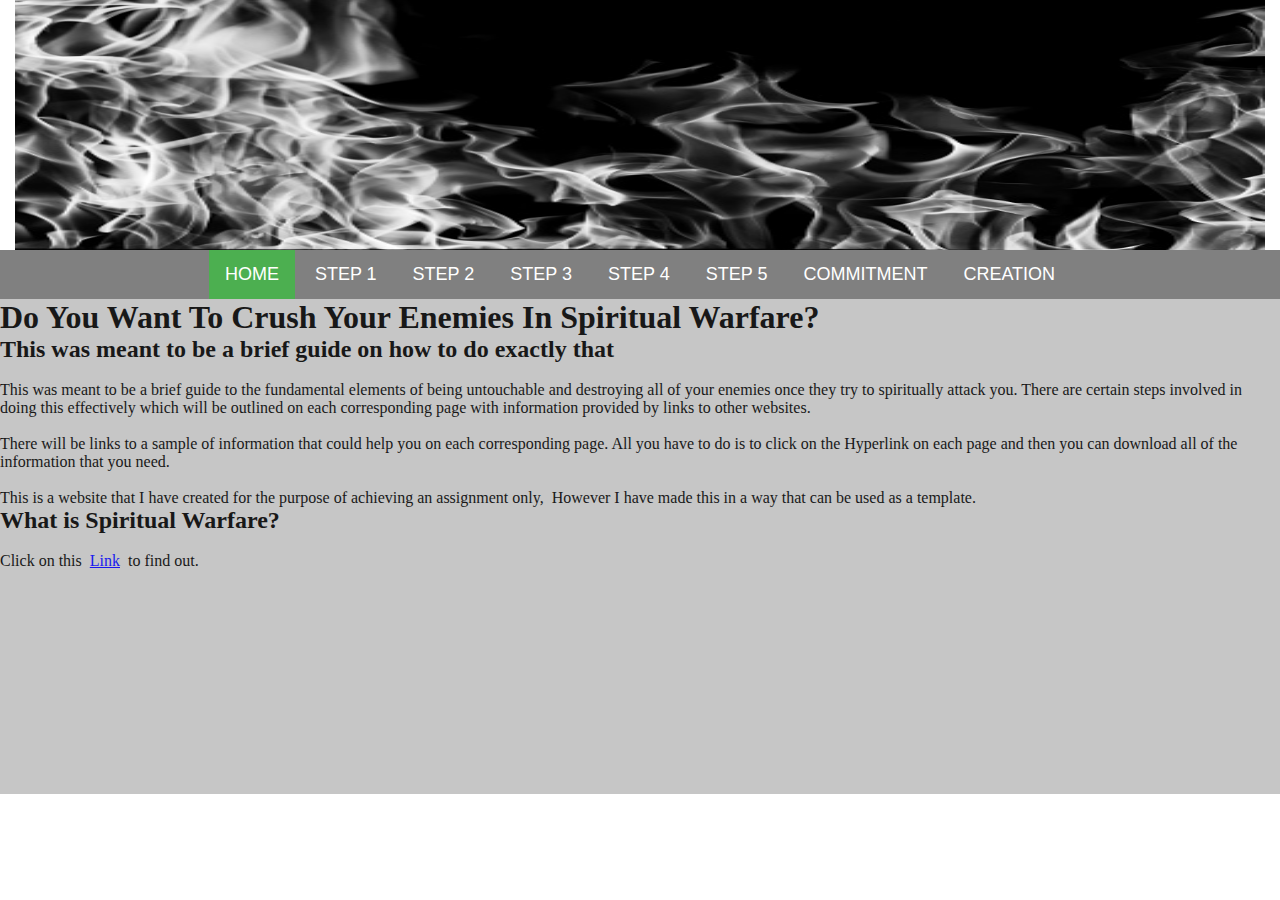
<file: index.html>
<html>
<!--------------------------------------------------------------------HEAD---------------------------->
<HEAD>
	<!--Link in the Cascading Style Sheet-->
	<link href="CSS/style.css" rel="stylesheet" type="text/css">
	<img class="image-style" src="Media/White Fire.jpg">
	<!--Read more at https://www.w3schools.com/tags.att_meta_charset.asp -->
	<meta charset="UTF-8">
	<!--Read more at https://www.w3schools.com/css/css_rwd_viewport.asp -->
	<meta name="viewport" content="width=device-width, initial-scale=1.0">
	<title>Crush Your Enemies</title>
</HEAD>

<body>

	<!--Navigation bar-->
	<nav>
		<ul>
			<li><a href="index.html" class="active">Home</a></li>
			      <ul class="Menu">
					<li><a href="Step 1-GetClean.html">Step 1</a></li>
					<li><a href="Step 2-Honesty.html">Step 2</a></li>
					<li><a href="Step 3-Return.html">Step 3</a></li>
					<li><a href="Step 4-Fire.html">Step 4</a></li>
					<li><a href="Step 5-Protection.html">Step 5</a></li>
					<li><a href="Commitment.html">Commitment</a></li>
					<li><a href="Creation.html">Creation</a></li>
				  </ul>
			</li>

	</nav>

	<!--main area-->
<main> 
	
	<body>
		<h1>Do You Want To Crush Your Enemies In Spiritual Warfare?</h1>
		<h2>This was meant to be a brief guide on how to do exactly that</h2>
			<br>
			<p class="MainContent">This was meant to be a brief guide to the fundamental elements of being untouchable and destroying all of your enemies 
			once they try to spiritually attack you. There are certain steps involved in doing this effectively which will
			be outlined on each corresponding page with information provided by links to other websites.</p>
			
			<br>
			<p class="MainContent">There will be links to a sample of information that could help you on each corresponding page.
			All you have to do is to click on the Hyperlink on each page and then you can download all of the information that you need.</p>
			<br>
			<p class="MainContent">This is a website that I have created for the purpose of achieving an assignment only,&nbsp; However I have made this in a way that can be used  as a template. </p>
			<h2>What is Spiritual Warfare?</h2>
			<br>
			<p class="MainContent">Click on this &nbsp; <a href=https://en.wikipedia.org/wiki/Spiritual_warfare>Link</a>&nbsp; to find out.</p>
	
	
	
	
	</body>
	
	<script src="JS/javascript.js">
	</script>
  
	
</main>
		





</html>
</file>
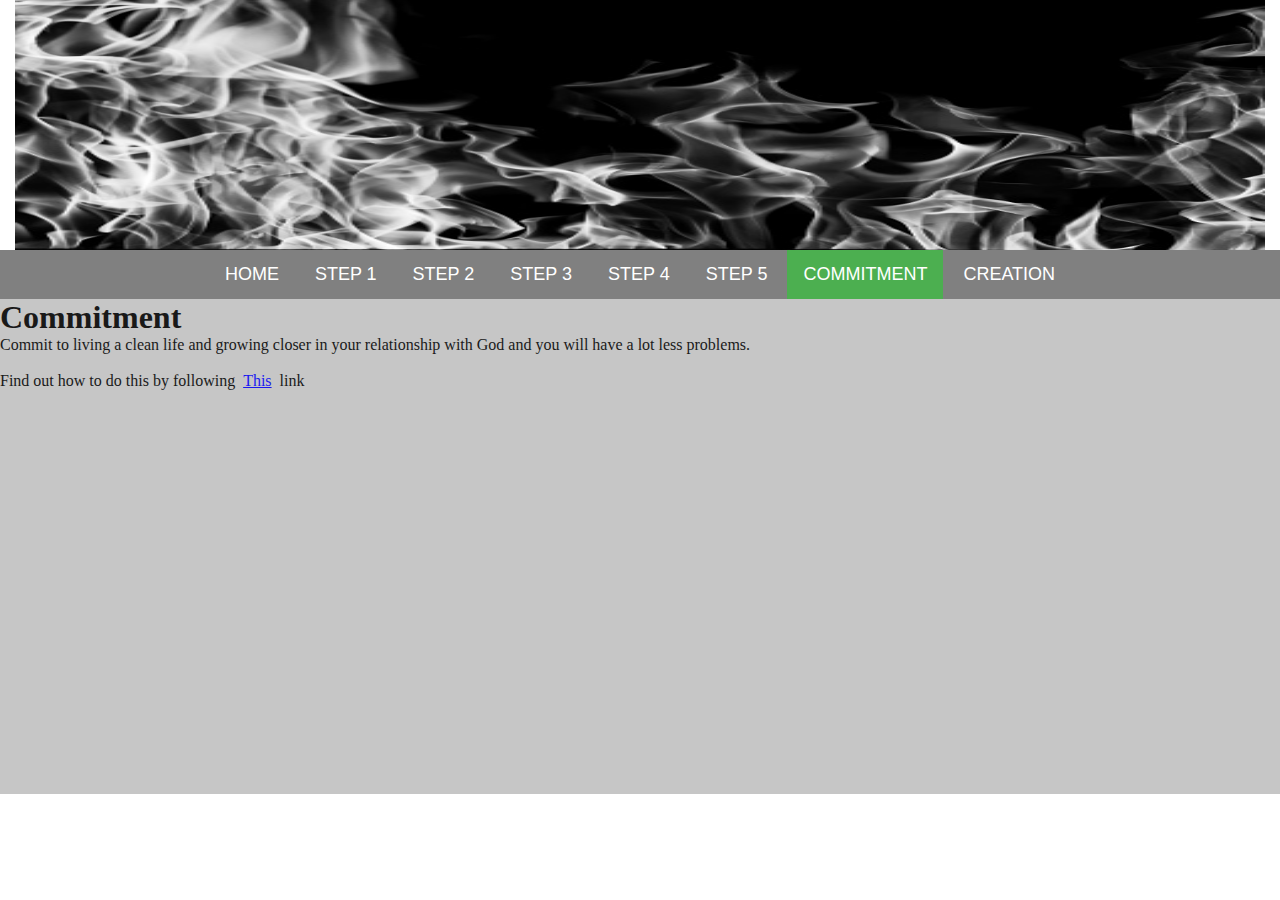
<file: Commitment.html>
<html>
<!--------------------------------------------------------------------HEAD---------------------------->
<HEAD>
	<!--Link in the Cascading Style Sheet-->
	<link href="CSS/style.css" rel="stylesheet" type="text/css">
	<img class="image-style" src="Media/White Fire.jpg">
	<!--Read more at https://www.w3schools.com/tags.att_meta_charset.asp -->
	<meta charset="UTF-8">
	<!--Read more at https://www.w3schools.com/css/css_rwd_viewport.asp -->
	<meta name="viewport" content="width=device-width, initial-scale=1.0">
	<title>Crush Your Enemies</title>
</HEAD>

<body>

	<!--Navigation bar-->
	<nav>
		<ul>
			<li><a href="index.html">Home</a></li>
			      <ul class="Menu">
					<li><a href="Step 1-GetClean.html">Step 1</a></li>
					<li><a href="Step 2-Honesty.html">Step 2</a></li>
					<li><a href="Step 3-Return.html">Step 3</a></li>
					<li><a href="Step 4-Fire.html">Step 4</a></li>
					<li><a href="Step 5-Protection.html">Step 5</a></li>
					<li><a href="Commitment.html" class="active">Commitment</a></li>
					<li><a href="Creation.html">Creation</a></li>
				  </ul>
			</li>

	</nav>

	<!--main area-->
<main> 
	
	<body>
		<h1>Commitment</h1>
	<p class="MainContent">Commit to living a clean life and growing closer in your relationship with God  and you will have a lot less problems.</p>
	<br>
	<p class="MainContent">Find out how to do this by following &nbsp; <a href="https://www.crosswalk.com/faith/prayer/how-to-pray-to-become-a-christian.html">This</a>&nbsp; link
	<br>
	<p>
	<iframe width="400" height="315" src="https://www.youtube.com/embed/S_iYUHg1v8o" title="YouTube video player" frameborder="0" allow="accelerometer; autoplay; clipboard-write; encrypted-media; gyroscope; picture-in-picture" allowfullscreen></iframe>
	</p>
	</body>
	
	
	
</main>
		





</html>
</file>
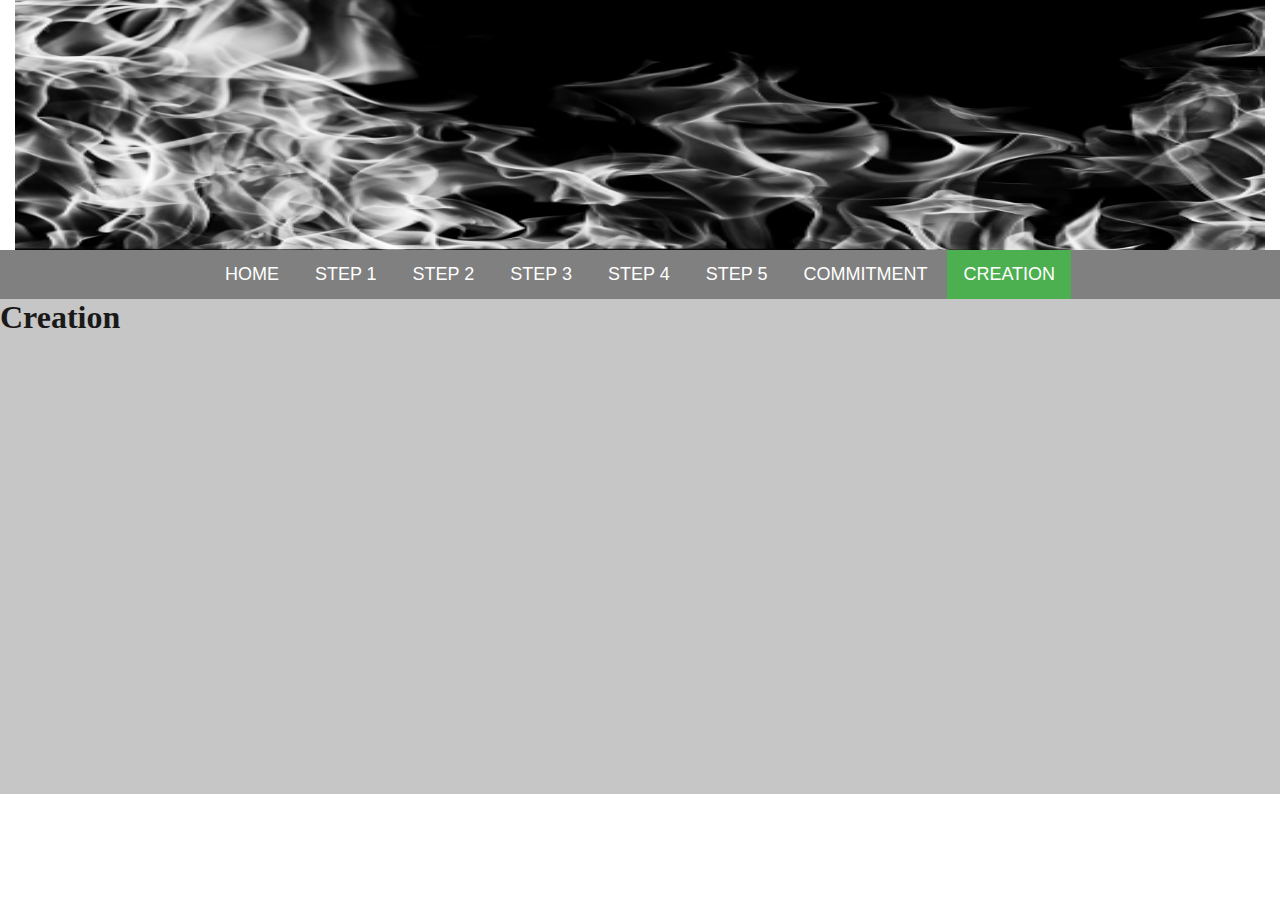
<file: Creation.html>
<html>
<!--------------------------------------------------------------------HEAD---------------------------->
<HEAD>
	<!--Link in the Cascading Style Sheet-->
	<link href="CSS/style.css" rel="stylesheet" type="text/css">
	<img class="image-style" src="Media/White Fire.jpg">
	<!--Read more at https://www.w3schools.com/tags.att_meta_charset.asp -->
	<meta charset="UTF-8">
	<!--Read more at https://www.w3schools.com/css/css_rwd_viewport.asp -->
	<meta name="viewport" content="width=device-width, initial-scale=1.0">
	<title>Crush Your Enemies</title>
</HEAD>

<body>

	<!--Navigation bar-->
	<nav>
		<ul>
			<li><a href="index.html">Home</a></li>
			      <ul class="Menu">
					<li><a href="Step 1-GetClean.html">Step 1</a></li>
					<li><a href="Step 2-Honesty.html">Step 2</a></li>
					<li><a href="Step 3-Return.html">Step 3</a></li>
					<li><a href="Step 4-Fire.html">Step 4</a></li>
					<li><a href="Step 5-Protection.html">Step 5</a></li>
					<li><a href="Commitment.html">Commitment</a></li>
					<li><a href="Creation.html" class="active">Creation</a></li>
				  </ul>
			</li>

	</nav>

	<!--main area-->
<main> 
	
	<body>
		<h1>Creation</h1>
	
	<P>
	<iframe width="400" height="315" src="https://www.youtube.com/embed/JHE6JloR9PU" title="YouTube video player" frameborder="0" allow="accelerometer; autoplay; clipboard-write; encrypted-media; gyroscope; picture-in-picture" allowfullscreen></iframe>
	</P>
	
	</body>
	
	
	
</main>
		





</html>
</file>
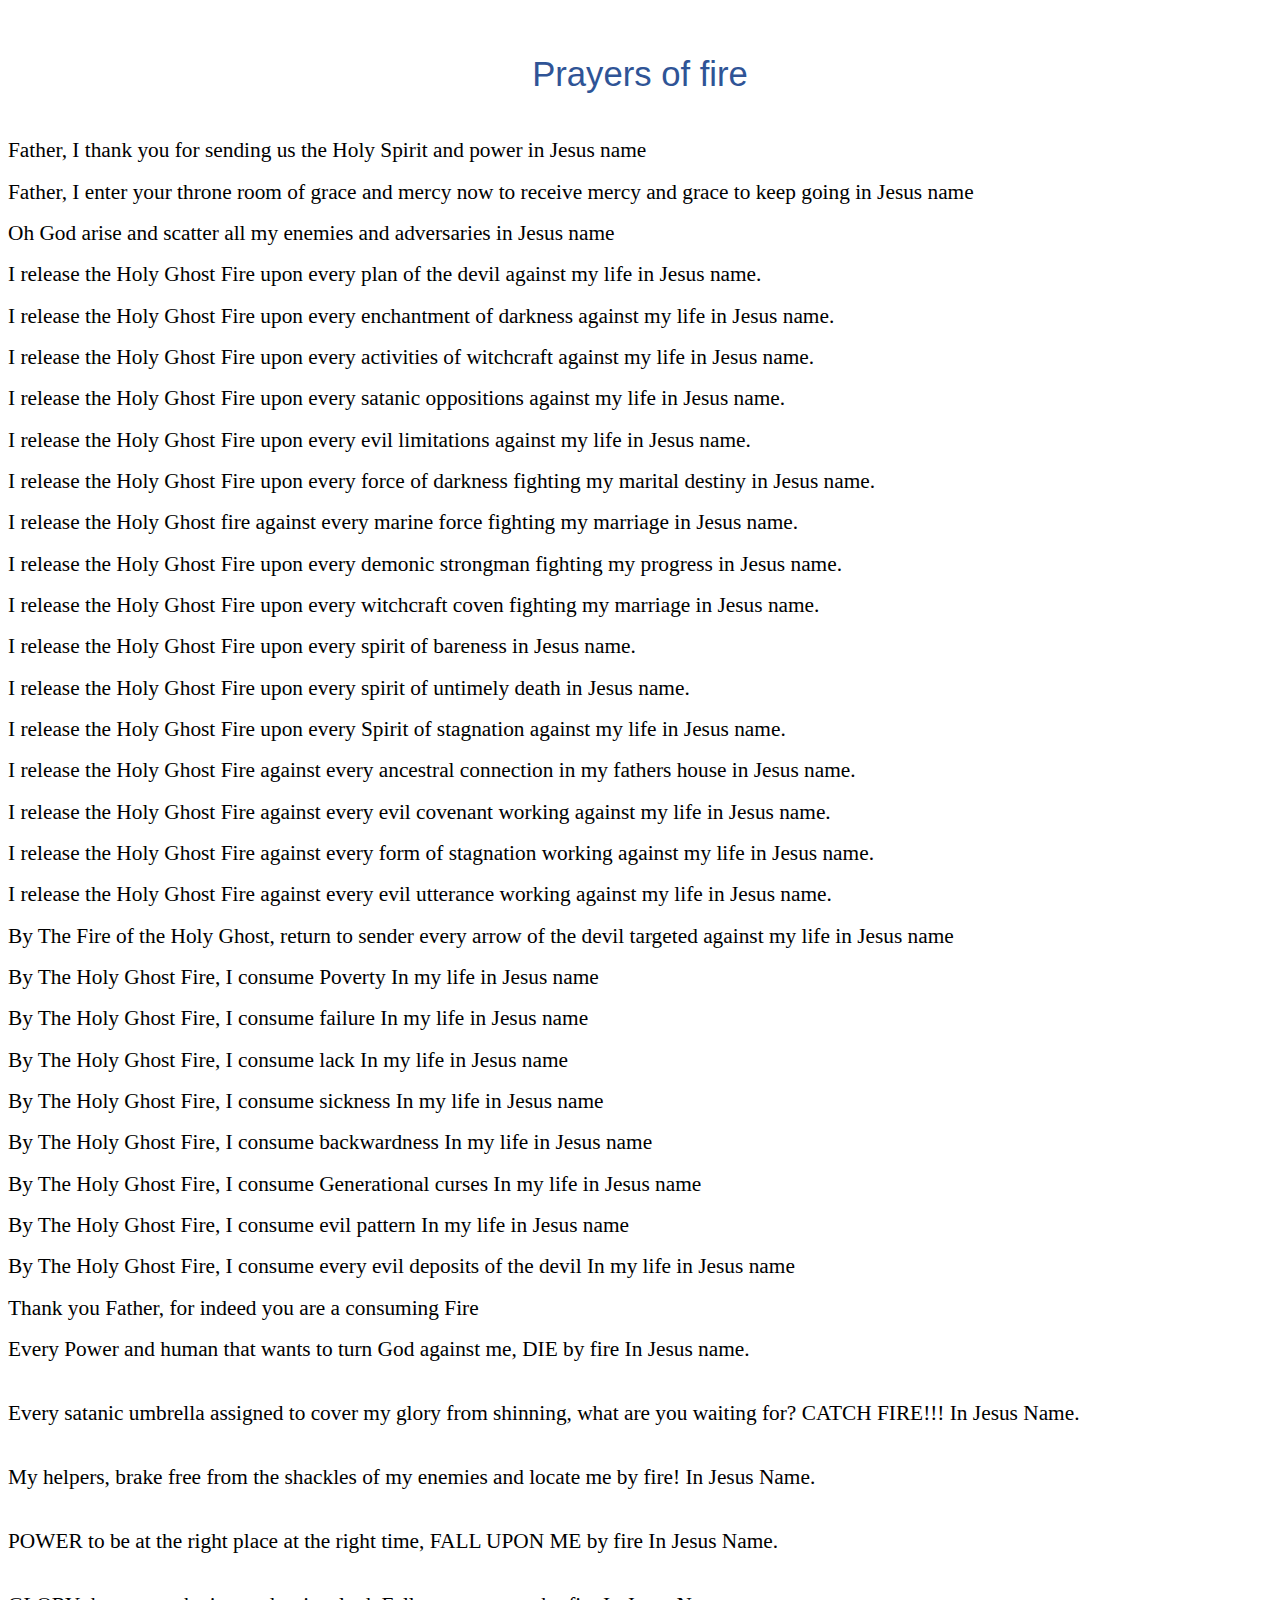
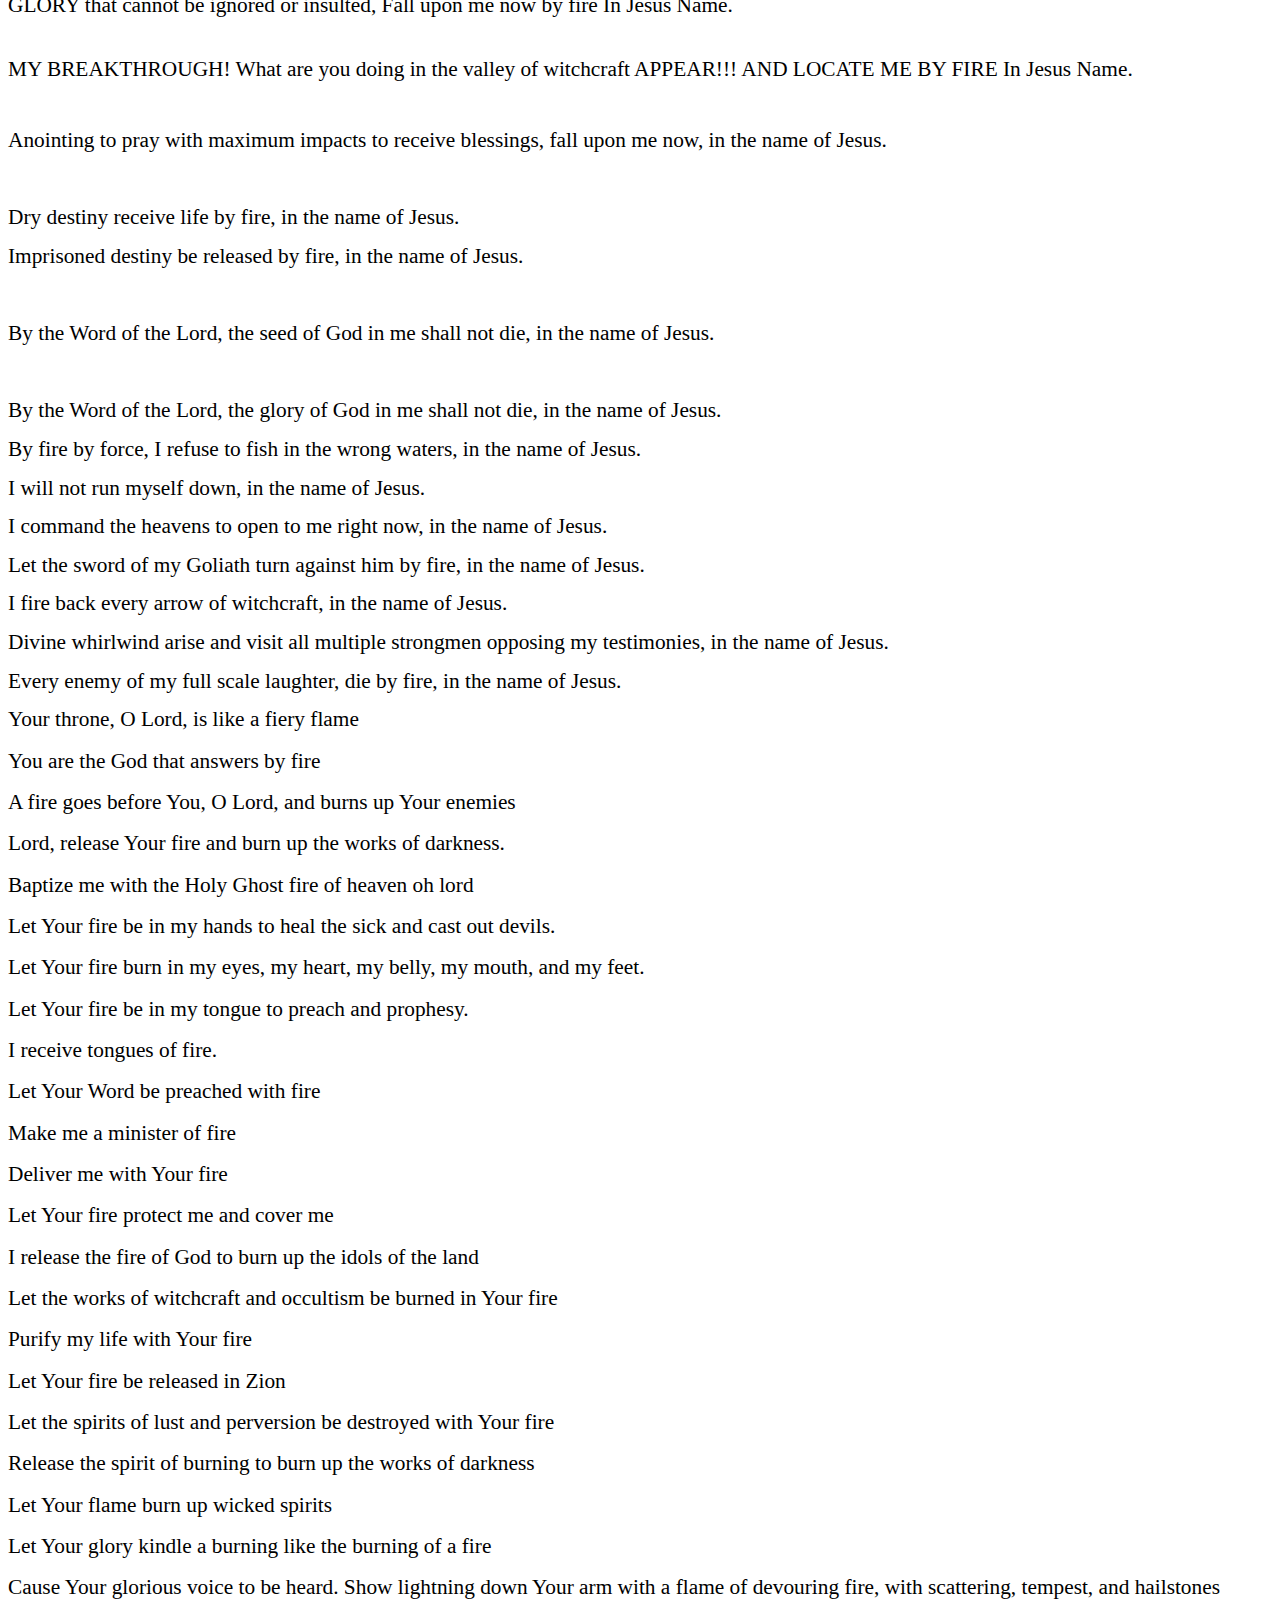
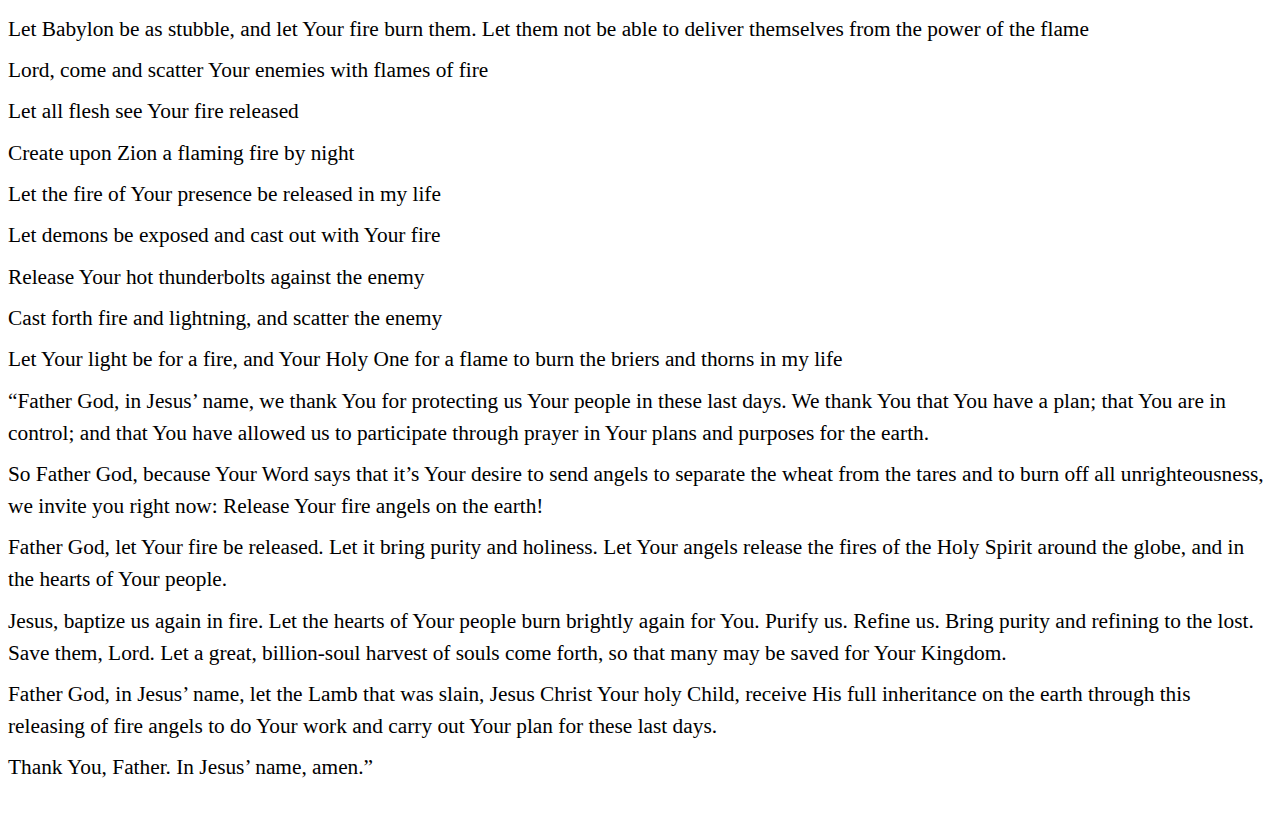
<file: PrayersOfFire.htm>
<html xmlns:v="urn:schemas-microsoft-com:vml"
xmlns:o="urn:schemas-microsoft-com:office:office"
xmlns:w="urn:schemas-microsoft-com:office:word"
xmlns:m="http://schemas.microsoft.com/office/2004/12/omml"
xmlns="http://www.w3.org/TR/REC-html40">

<head>
<meta http-equiv=Content-Type content="text/html; charset=windows-1252">
<meta name=ProgId content=Word.Document>
<meta name=Generator content="Microsoft Word 15">
<meta name=Originator content="Microsoft Word 15">
<link rel=File-List href="PrayersOfFire_files/filelist.xml">
<!--[if gte mso 9]><xml>
 <o:DocumentProperties>
  <o:Author>Wilkins Gregory Francis</o:Author>
  <o:Template>Normal</o:Template>
  <o:LastAuthor>Wilkins Gregory Francis</o:LastAuthor>
  <o:Revision>2</o:Revision>
  <o:TotalTime>8</o:TotalTime>
  <o:Created>2022-10-29T10:40:00Z</o:Created>
  <o:LastSaved>2022-10-29T10:40:00Z</o:LastSaved>
  <o:Pages>7</o:Pages>
  <o:Words>1030</o:Words>
  <o:Characters>5875</o:Characters>
  <o:Lines>48</o:Lines>
  <o:Paragraphs>13</o:Paragraphs>
  <o:CharactersWithSpaces>6892</o:CharactersWithSpaces>
  <o:Version>16.00</o:Version>
 </o:DocumentProperties>
 <o:OfficeDocumentSettings>
  <o:AllowPNG/>
 </o:OfficeDocumentSettings>
</xml><![endif]-->
<link rel=themeData href="PrayersOfFire_files/themedata.thmx">
<link rel=colorSchemeMapping href="PrayersOfFire_files/colorschememapping.xml">
<!--[if gte mso 9]><xml>
 <w:WordDocument>
  <w:SpellingState>Clean</w:SpellingState>
  <w:GrammarState>Clean</w:GrammarState>
  <w:TrackMoves>false</w:TrackMoves>
  <w:TrackFormatting/>
  <w:PunctuationKerning/>
  <w:ValidateAgainstSchemas/>
  <w:SaveIfXMLInvalid>false</w:SaveIfXMLInvalid>
  <w:IgnoreMixedContent>false</w:IgnoreMixedContent>
  <w:AlwaysShowPlaceholderText>false</w:AlwaysShowPlaceholderText>
  <w:DoNotPromoteQF/>
  <w:LidThemeOther>EN-NZ</w:LidThemeOther>
  <w:LidThemeAsian>X-NONE</w:LidThemeAsian>
  <w:LidThemeComplexScript>X-NONE</w:LidThemeComplexScript>
  <w:Compatibility>
   <w:BreakWrappedTables/>
   <w:SnapToGridInCell/>
   <w:WrapTextWithPunct/>
   <w:UseAsianBreakRules/>
   <w:DontGrowAutofit/>
   <w:SplitPgBreakAndParaMark/>
   <w:EnableOpenTypeKerning/>
   <w:DontFlipMirrorIndents/>
   <w:OverrideTableStyleHps/>
  </w:Compatibility>
  <m:mathPr>
   <m:mathFont m:val="Cambria Math"/>
   <m:brkBin m:val="before"/>
   <m:brkBinSub m:val="&#45;-"/>
   <m:smallFrac m:val="off"/>
   <m:dispDef/>
   <m:lMargin m:val="0"/>
   <m:rMargin m:val="0"/>
   <m:defJc m:val="centerGroup"/>
   <m:wrapIndent m:val="1440"/>
   <m:intLim m:val="subSup"/>
   <m:naryLim m:val="undOvr"/>
  </m:mathPr></w:WordDocument>
</xml><![endif]--><!--[if gte mso 9]><xml>
 <w:LatentStyles DefLockedState="false" DefUnhideWhenUsed="false"
  DefSemiHidden="false" DefQFormat="false" DefPriority="99"
  LatentStyleCount="376">
  <w:LsdException Locked="false" Priority="0" QFormat="true" Name="Normal"/>
  <w:LsdException Locked="false" Priority="9" QFormat="true" Name="heading 1"/>
  <w:LsdException Locked="false" Priority="9" SemiHidden="true"
   UnhideWhenUsed="true" QFormat="true" Name="heading 2"/>
  <w:LsdException Locked="false" Priority="9" SemiHidden="true"
   UnhideWhenUsed="true" QFormat="true" Name="heading 3"/>
  <w:LsdException Locked="false" Priority="9" SemiHidden="true"
   UnhideWhenUsed="true" QFormat="true" Name="heading 4"/>
  <w:LsdException Locked="false" Priority="9" SemiHidden="true"
   UnhideWhenUsed="true" QFormat="true" Name="heading 5"/>
  <w:LsdException Locked="false" Priority="9" SemiHidden="true"
   UnhideWhenUsed="true" QFormat="true" Name="heading 6"/>
  <w:LsdException Locked="false" Priority="9" SemiHidden="true"
   UnhideWhenUsed="true" QFormat="true" Name="heading 7"/>
  <w:LsdException Locked="false" Priority="9" SemiHidden="true"
   UnhideWhenUsed="true" QFormat="true" Name="heading 8"/>
  <w:LsdException Locked="false" Priority="9" SemiHidden="true"
   UnhideWhenUsed="true" QFormat="true" Name="heading 9"/>
  <w:LsdException Locked="false" SemiHidden="true" UnhideWhenUsed="true"
   Name="index 1"/>
  <w:LsdException Locked="false" SemiHidden="true" UnhideWhenUsed="true"
   Name="index 2"/>
  <w:LsdException Locked="false" SemiHidden="true" UnhideWhenUsed="true"
   Name="index 3"/>
  <w:LsdException Locked="false" SemiHidden="true" UnhideWhenUsed="true"
   Name="index 4"/>
  <w:LsdException Locked="false" SemiHidden="true" UnhideWhenUsed="true"
   Name="index 5"/>
  <w:LsdException Locked="false" SemiHidden="true" UnhideWhenUsed="true"
   Name="index 6"/>
  <w:LsdException Locked="false" SemiHidden="true" UnhideWhenUsed="true"
   Name="index 7"/>
  <w:LsdException Locked="false" SemiHidden="true" UnhideWhenUsed="true"
   Name="index 8"/>
  <w:LsdException Locked="false" SemiHidden="true" UnhideWhenUsed="true"
   Name="index 9"/>
  <w:LsdException Locked="false" Priority="39" SemiHidden="true"
   UnhideWhenUsed="true" Name="toc 1"/>
  <w:LsdException Locked="false" Priority="39" SemiHidden="true"
   UnhideWhenUsed="true" Name="toc 2"/>
  <w:LsdException Locked="false" Priority="39" SemiHidden="true"
   UnhideWhenUsed="true" Name="toc 3"/>
  <w:LsdException Locked="false" Priority="39" SemiHidden="true"
   UnhideWhenUsed="true" Name="toc 4"/>
  <w:LsdException Locked="false" Priority="39" SemiHidden="true"
   UnhideWhenUsed="true" Name="toc 5"/>
  <w:LsdException Locked="false" Priority="39" SemiHidden="true"
   UnhideWhenUsed="true" Name="toc 6"/>
  <w:LsdException Locked="false" Priority="39" SemiHidden="true"
   UnhideWhenUsed="true" Name="toc 7"/>
  <w:LsdException Locked="false" Priority="39" SemiHidden="true"
   UnhideWhenUsed="true" Name="toc 8"/>
  <w:LsdException Locked="false" Priority="39" SemiHidden="true"
   UnhideWhenUsed="true" Name="toc 9"/>
  <w:LsdException Locked="false" SemiHidden="true" UnhideWhenUsed="true"
   Name="Normal Indent"/>
  <w:LsdException Locked="false" SemiHidden="true" UnhideWhenUsed="true"
   Name="footnote text"/>
  <w:LsdException Locked="false" SemiHidden="true" UnhideWhenUsed="true"
   Name="annotation text"/>
  <w:LsdException Locked="false" SemiHidden="true" UnhideWhenUsed="true"
   Name="header"/>
  <w:LsdException Locked="false" SemiHidden="true" UnhideWhenUsed="true"
   Name="footer"/>
  <w:LsdException Locked="false" SemiHidden="true" UnhideWhenUsed="true"
   Name="index heading"/>
  <w:LsdException Locked="false" Priority="35" SemiHidden="true"
   UnhideWhenUsed="true" QFormat="true" Name="caption"/>
  <w:LsdException Locked="false" SemiHidden="true" UnhideWhenUsed="true"
   Name="table of figures"/>
  <w:LsdException Locked="false" SemiHidden="true" UnhideWhenUsed="true"
   Name="envelope address"/>
  <w:LsdException Locked="false" SemiHidden="true" UnhideWhenUsed="true"
   Name="envelope return"/>
  <w:LsdException Locked="false" SemiHidden="true" UnhideWhenUsed="true"
   Name="footnote reference"/>
  <w:LsdException Locked="false" SemiHidden="true" UnhideWhenUsed="true"
   Name="annotation reference"/>
  <w:LsdException Locked="false" SemiHidden="true" UnhideWhenUsed="true"
   Name="line number"/>
  <w:LsdException Locked="false" SemiHidden="true" UnhideWhenUsed="true"
   Name="page number"/>
  <w:LsdException Locked="false" SemiHidden="true" UnhideWhenUsed="true"
   Name="endnote reference"/>
  <w:LsdException Locked="false" SemiHidden="true" UnhideWhenUsed="true"
   Name="endnote text"/>
  <w:LsdException Locked="false" SemiHidden="true" UnhideWhenUsed="true"
   Name="table of authorities"/>
  <w:LsdException Locked="false" SemiHidden="true" UnhideWhenUsed="true"
   Name="macro"/>
  <w:LsdException Locked="false" SemiHidden="true" UnhideWhenUsed="true"
   Name="toa heading"/>
  <w:LsdException Locked="false" SemiHidden="true" UnhideWhenUsed="true"
   Name="List"/>
  <w:LsdException Locked="false" SemiHidden="true" UnhideWhenUsed="true"
   Name="List Bullet"/>
  <w:LsdException Locked="false" SemiHidden="true" UnhideWhenUsed="true"
   Name="List Number"/>
  <w:LsdException Locked="false" SemiHidden="true" UnhideWhenUsed="true"
   Name="List 2"/>
  <w:LsdException Locked="false" SemiHidden="true" UnhideWhenUsed="true"
   Name="List 3"/>
  <w:LsdException Locked="false" SemiHidden="true" UnhideWhenUsed="true"
   Name="List 4"/>
  <w:LsdException Locked="false" SemiHidden="true" UnhideWhenUsed="true"
   Name="List 5"/>
  <w:LsdException Locked="false" SemiHidden="true" UnhideWhenUsed="true"
   Name="List Bullet 2"/>
  <w:LsdException Locked="false" SemiHidden="true" UnhideWhenUsed="true"
   Name="List Bullet 3"/>
  <w:LsdException Locked="false" SemiHidden="true" UnhideWhenUsed="true"
   Name="List Bullet 4"/>
  <w:LsdException Locked="false" SemiHidden="true" UnhideWhenUsed="true"
   Name="List Bullet 5"/>
  <w:LsdException Locked="false" SemiHidden="true" UnhideWhenUsed="true"
   Name="List Number 2"/>
  <w:LsdException Locked="false" SemiHidden="true" UnhideWhenUsed="true"
   Name="List Number 3"/>
  <w:LsdException Locked="false" SemiHidden="true" UnhideWhenUsed="true"
   Name="List Number 4"/>
  <w:LsdException Locked="false" SemiHidden="true" UnhideWhenUsed="true"
   Name="List Number 5"/>
  <w:LsdException Locked="false" Priority="10" QFormat="true" Name="Title"/>
  <w:LsdException Locked="false" SemiHidden="true" UnhideWhenUsed="true"
   Name="Closing"/>
  <w:LsdException Locked="false" SemiHidden="true" UnhideWhenUsed="true"
   Name="Signature"/>
  <w:LsdException Locked="false" Priority="1" SemiHidden="true"
   UnhideWhenUsed="true" Name="Default Paragraph Font"/>
  <w:LsdException Locked="false" SemiHidden="true" UnhideWhenUsed="true"
   Name="Body Text"/>
  <w:LsdException Locked="false" SemiHidden="true" UnhideWhenUsed="true"
   Name="Body Text Indent"/>
  <w:LsdException Locked="false" SemiHidden="true" UnhideWhenUsed="true"
   Name="List Continue"/>
  <w:LsdException Locked="false" SemiHidden="true" UnhideWhenUsed="true"
   Name="List Continue 2"/>
  <w:LsdException Locked="false" SemiHidden="true" UnhideWhenUsed="true"
   Name="List Continue 3"/>
  <w:LsdException Locked="false" SemiHidden="true" UnhideWhenUsed="true"
   Name="List Continue 4"/>
  <w:LsdException Locked="false" SemiHidden="true" UnhideWhenUsed="true"
   Name="List Continue 5"/>
  <w:LsdException Locked="false" SemiHidden="true" UnhideWhenUsed="true"
   Name="Message Header"/>
  <w:LsdException Locked="false" Priority="11" QFormat="true" Name="Subtitle"/>
  <w:LsdException Locked="false" SemiHidden="true" UnhideWhenUsed="true"
   Name="Salutation"/>
  <w:LsdException Locked="false" SemiHidden="true" UnhideWhenUsed="true"
   Name="Date"/>
  <w:LsdException Locked="false" SemiHidden="true" UnhideWhenUsed="true"
   Name="Body Text First Indent"/>
  <w:LsdException Locked="false" SemiHidden="true" UnhideWhenUsed="true"
   Name="Body Text First Indent 2"/>
  <w:LsdException Locked="false" SemiHidden="true" UnhideWhenUsed="true"
   Name="Note Heading"/>
  <w:LsdException Locked="false" SemiHidden="true" UnhideWhenUsed="true"
   Name="Body Text 2"/>
  <w:LsdException Locked="false" SemiHidden="true" UnhideWhenUsed="true"
   Name="Body Text 3"/>
  <w:LsdException Locked="false" SemiHidden="true" UnhideWhenUsed="true"
   Name="Body Text Indent 2"/>
  <w:LsdException Locked="false" SemiHidden="true" UnhideWhenUsed="true"
   Name="Body Text Indent 3"/>
  <w:LsdException Locked="false" SemiHidden="true" UnhideWhenUsed="true"
   Name="Block Text"/>
  <w:LsdException Locked="false" SemiHidden="true" UnhideWhenUsed="true"
   Name="Hyperlink"/>
  <w:LsdException Locked="false" SemiHidden="true" UnhideWhenUsed="true"
   Name="FollowedHyperlink"/>
  <w:LsdException Locked="false" Priority="22" QFormat="true" Name="Strong"/>
  <w:LsdException Locked="false" Priority="0" QFormat="true" Name="Emphasis"/>
  <w:LsdException Locked="false" SemiHidden="true" UnhideWhenUsed="true"
   Name="Document Map"/>
  <w:LsdException Locked="false" SemiHidden="true" UnhideWhenUsed="true"
   Name="Plain Text"/>
  <w:LsdException Locked="false" SemiHidden="true" UnhideWhenUsed="true"
   Name="E-mail Signature"/>
  <w:LsdException Locked="false" SemiHidden="true" UnhideWhenUsed="true"
   Name="HTML Top of Form"/>
  <w:LsdException Locked="false" SemiHidden="true" UnhideWhenUsed="true"
   Name="HTML Bottom of Form"/>
  <w:LsdException Locked="false" Priority="0" SemiHidden="true"
   UnhideWhenUsed="true" Name="Normal (Web)"/>
  <w:LsdException Locked="false" SemiHidden="true" UnhideWhenUsed="true"
   Name="HTML Acronym"/>
  <w:LsdException Locked="false" SemiHidden="true" UnhideWhenUsed="true"
   Name="HTML Address"/>
  <w:LsdException Locked="false" SemiHidden="true" UnhideWhenUsed="true"
   Name="HTML Cite"/>
  <w:LsdException Locked="false" SemiHidden="true" UnhideWhenUsed="true"
   Name="HTML Code"/>
  <w:LsdException Locked="false" SemiHidden="true" UnhideWhenUsed="true"
   Name="HTML Definition"/>
  <w:LsdException Locked="false" SemiHidden="true" UnhideWhenUsed="true"
   Name="HTML Keyboard"/>
  <w:LsdException Locked="false" SemiHidden="true" UnhideWhenUsed="true"
   Name="HTML Preformatted"/>
  <w:LsdException Locked="false" SemiHidden="true" UnhideWhenUsed="true"
   Name="HTML Sample"/>
  <w:LsdException Locked="false" SemiHidden="true" UnhideWhenUsed="true"
   Name="HTML Typewriter"/>
  <w:LsdException Locked="false" SemiHidden="true" UnhideWhenUsed="true"
   Name="HTML Variable"/>
  <w:LsdException Locked="false" SemiHidden="true" UnhideWhenUsed="true"
   Name="Normal Table"/>
  <w:LsdException Locked="false" SemiHidden="true" UnhideWhenUsed="true"
   Name="annotation subject"/>
  <w:LsdException Locked="false" SemiHidden="true" UnhideWhenUsed="true"
   Name="No List"/>
  <w:LsdException Locked="false" SemiHidden="true" UnhideWhenUsed="true"
   Name="Outline List 1"/>
  <w:LsdException Locked="false" SemiHidden="true" UnhideWhenUsed="true"
   Name="Outline List 2"/>
  <w:LsdException Locked="false" SemiHidden="true" UnhideWhenUsed="true"
   Name="Outline List 3"/>
  <w:LsdException Locked="false" SemiHidden="true" UnhideWhenUsed="true"
   Name="Table Simple 1"/>
  <w:LsdException Locked="false" SemiHidden="true" UnhideWhenUsed="true"
   Name="Table Simple 2"/>
  <w:LsdException Locked="false" SemiHidden="true" UnhideWhenUsed="true"
   Name="Table Simple 3"/>
  <w:LsdException Locked="false" SemiHidden="true" UnhideWhenUsed="true"
   Name="Table Classic 1"/>
  <w:LsdException Locked="false" SemiHidden="true" UnhideWhenUsed="true"
   Name="Table Classic 2"/>
  <w:LsdException Locked="false" SemiHidden="true" UnhideWhenUsed="true"
   Name="Table Classic 3"/>
  <w:LsdException Locked="false" SemiHidden="true" UnhideWhenUsed="true"
   Name="Table Classic 4"/>
  <w:LsdException Locked="false" SemiHidden="true" UnhideWhenUsed="true"
   Name="Table Colorful 1"/>
  <w:LsdException Locked="false" SemiHidden="true" UnhideWhenUsed="true"
   Name="Table Colorful 2"/>
  <w:LsdException Locked="false" SemiHidden="true" UnhideWhenUsed="true"
   Name="Table Colorful 3"/>
  <w:LsdException Locked="false" SemiHidden="true" UnhideWhenUsed="true"
   Name="Table Columns 1"/>
  <w:LsdException Locked="false" SemiHidden="true" UnhideWhenUsed="true"
   Name="Table Columns 2"/>
  <w:LsdException Locked="false" SemiHidden="true" UnhideWhenUsed="true"
   Name="Table Columns 3"/>
  <w:LsdException Locked="false" SemiHidden="true" UnhideWhenUsed="true"
   Name="Table Columns 4"/>
  <w:LsdException Locked="false" SemiHidden="true" UnhideWhenUsed="true"
   Name="Table Columns 5"/>
  <w:LsdException Locked="false" SemiHidden="true" UnhideWhenUsed="true"
   Name="Table Grid 1"/>
  <w:LsdException Locked="false" SemiHidden="true" UnhideWhenUsed="true"
   Name="Table Grid 2"/>
  <w:LsdException Locked="false" SemiHidden="true" UnhideWhenUsed="true"
   Name="Table Grid 3"/>
  <w:LsdException Locked="false" SemiHidden="true" UnhideWhenUsed="true"
   Name="Table Grid 4"/>
  <w:LsdException Locked="false" SemiHidden="true" UnhideWhenUsed="true"
   Name="Table Grid 5"/>
  <w:LsdException Locked="false" SemiHidden="true" UnhideWhenUsed="true"
   Name="Table Grid 6"/>
  <w:LsdException Locked="false" SemiHidden="true" UnhideWhenUsed="true"
   Name="Table Grid 7"/>
  <w:LsdException Locked="false" SemiHidden="true" UnhideWhenUsed="true"
   Name="Table Grid 8"/>
  <w:LsdException Locked="false" SemiHidden="true" UnhideWhenUsed="true"
   Name="Table List 1"/>
  <w:LsdException Locked="false" SemiHidden="true" UnhideWhenUsed="true"
   Name="Table List 2"/>
  <w:LsdException Locked="false" SemiHidden="true" UnhideWhenUsed="true"
   Name="Table List 3"/>
  <w:LsdException Locked="false" SemiHidden="true" UnhideWhenUsed="true"
   Name="Table List 4"/>
  <w:LsdException Locked="false" SemiHidden="true" UnhideWhenUsed="true"
   Name="Table List 5"/>
  <w:LsdException Locked="false" SemiHidden="true" UnhideWhenUsed="true"
   Name="Table List 6"/>
  <w:LsdException Locked="false" SemiHidden="true" UnhideWhenUsed="true"
   Name="Table List 7"/>
  <w:LsdException Locked="false" SemiHidden="true" UnhideWhenUsed="true"
   Name="Table List 8"/>
  <w:LsdException Locked="false" SemiHidden="true" UnhideWhenUsed="true"
   Name="Table 3D effects 1"/>
  <w:LsdException Locked="false" SemiHidden="true" UnhideWhenUsed="true"
   Name="Table 3D effects 2"/>
  <w:LsdException Locked="false" SemiHidden="true" UnhideWhenUsed="true"
   Name="Table 3D effects 3"/>
  <w:LsdException Locked="false" SemiHidden="true" UnhideWhenUsed="true"
   Name="Table Contemporary"/>
  <w:LsdException Locked="false" SemiHidden="true" UnhideWhenUsed="true"
   Name="Table Elegant"/>
  <w:LsdException Locked="false" SemiHidden="true" UnhideWhenUsed="true"
   Name="Table Professional"/>
  <w:LsdException Locked="false" SemiHidden="true" UnhideWhenUsed="true"
   Name="Table Subtle 1"/>
  <w:LsdException Locked="false" SemiHidden="true" UnhideWhenUsed="true"
   Name="Table Subtle 2"/>
  <w:LsdException Locked="false" SemiHidden="true" UnhideWhenUsed="true"
   Name="Table Web 1"/>
  <w:LsdException Locked="false" SemiHidden="true" UnhideWhenUsed="true"
   Name="Table Web 2"/>
  <w:LsdException Locked="false" SemiHidden="true" UnhideWhenUsed="true"
   Name="Table Web 3"/>
  <w:LsdException Locked="false" SemiHidden="true" UnhideWhenUsed="true"
   Name="Balloon Text"/>
  <w:LsdException Locked="false" Priority="39" Name="Table Grid"/>
  <w:LsdException Locked="false" SemiHidden="true" UnhideWhenUsed="true"
   Name="Table Theme"/>
  <w:LsdException Locked="false" SemiHidden="true" Name="Placeholder Text"/>
  <w:LsdException Locked="false" Priority="1" QFormat="true" Name="No Spacing"/>
  <w:LsdException Locked="false" Priority="60" Name="Light Shading"/>
  <w:LsdException Locked="false" Priority="61" Name="Light List"/>
  <w:LsdException Locked="false" Priority="62" Name="Light Grid"/>
  <w:LsdException Locked="false" Priority="63" Name="Medium Shading 1"/>
  <w:LsdException Locked="false" Priority="64" Name="Medium Shading 2"/>
  <w:LsdException Locked="false" Priority="65" Name="Medium List 1"/>
  <w:LsdException Locked="false" Priority="66" Name="Medium List 2"/>
  <w:LsdException Locked="false" Priority="67" Name="Medium Grid 1"/>
  <w:LsdException Locked="false" Priority="68" Name="Medium Grid 2"/>
  <w:LsdException Locked="false" Priority="69" Name="Medium Grid 3"/>
  <w:LsdException Locked="false" Priority="70" Name="Dark List"/>
  <w:LsdException Locked="false" Priority="71" Name="Colorful Shading"/>
  <w:LsdException Locked="false" Priority="72" Name="Colorful List"/>
  <w:LsdException Locked="false" Priority="73" Name="Colorful Grid"/>
  <w:LsdException Locked="false" Priority="60" Name="Light Shading Accent 1"/>
  <w:LsdException Locked="false" Priority="61" Name="Light List Accent 1"/>
  <w:LsdException Locked="false" Priority="62" Name="Light Grid Accent 1"/>
  <w:LsdException Locked="false" Priority="63" Name="Medium Shading 1 Accent 1"/>
  <w:LsdException Locked="false" Priority="64" Name="Medium Shading 2 Accent 1"/>
  <w:LsdException Locked="false" Priority="65" Name="Medium List 1 Accent 1"/>
  <w:LsdException Locked="false" SemiHidden="true" Name="Revision"/>
  <w:LsdException Locked="false" Priority="34" QFormat="true"
   Name="List Paragraph"/>
  <w:LsdException Locked="false" Priority="29" QFormat="true" Name="Quote"/>
  <w:LsdException Locked="false" Priority="30" QFormat="true"
   Name="Intense Quote"/>
  <w:LsdException Locked="false" Priority="66" Name="Medium List 2 Accent 1"/>
  <w:LsdException Locked="false" Priority="67" Name="Medium Grid 1 Accent 1"/>
  <w:LsdException Locked="false" Priority="68" Name="Medium Grid 2 Accent 1"/>
  <w:LsdException Locked="false" Priority="69" Name="Medium Grid 3 Accent 1"/>
  <w:LsdException Locked="false" Priority="70" Name="Dark List Accent 1"/>
  <w:LsdException Locked="false" Priority="71" Name="Colorful Shading Accent 1"/>
  <w:LsdException Locked="false" Priority="72" Name="Colorful List Accent 1"/>
  <w:LsdException Locked="false" Priority="73" Name="Colorful Grid Accent 1"/>
  <w:LsdException Locked="false" Priority="60" Name="Light Shading Accent 2"/>
  <w:LsdException Locked="false" Priority="61" Name="Light List Accent 2"/>
  <w:LsdException Locked="false" Priority="62" Name="Light Grid Accent 2"/>
  <w:LsdException Locked="false" Priority="63" Name="Medium Shading 1 Accent 2"/>
  <w:LsdException Locked="false" Priority="64" Name="Medium Shading 2 Accent 2"/>
  <w:LsdException Locked="false" Priority="65" Name="Medium List 1 Accent 2"/>
  <w:LsdException Locked="false" Priority="66" Name="Medium List 2 Accent 2"/>
  <w:LsdException Locked="false" Priority="67" Name="Medium Grid 1 Accent 2"/>
  <w:LsdException Locked="false" Priority="68" Name="Medium Grid 2 Accent 2"/>
  <w:LsdException Locked="false" Priority="69" Name="Medium Grid 3 Accent 2"/>
  <w:LsdException Locked="false" Priority="70" Name="Dark List Accent 2"/>
  <w:LsdException Locked="false" Priority="71" Name="Colorful Shading Accent 2"/>
  <w:LsdException Locked="false" Priority="72" Name="Colorful List Accent 2"/>
  <w:LsdException Locked="false" Priority="73" Name="Colorful Grid Accent 2"/>
  <w:LsdException Locked="false" Priority="60" Name="Light Shading Accent 3"/>
  <w:LsdException Locked="false" Priority="61" Name="Light List Accent 3"/>
  <w:LsdException Locked="false" Priority="62" Name="Light Grid Accent 3"/>
  <w:LsdException Locked="false" Priority="63" Name="Medium Shading 1 Accent 3"/>
  <w:LsdException Locked="false" Priority="64" Name="Medium Shading 2 Accent 3"/>
  <w:LsdException Locked="false" Priority="65" Name="Medium List 1 Accent 3"/>
  <w:LsdException Locked="false" Priority="66" Name="Medium List 2 Accent 3"/>
  <w:LsdException Locked="false" Priority="67" Name="Medium Grid 1 Accent 3"/>
  <w:LsdException Locked="false" Priority="68" Name="Medium Grid 2 Accent 3"/>
  <w:LsdException Locked="false" Priority="69" Name="Medium Grid 3 Accent 3"/>
  <w:LsdException Locked="false" Priority="70" Name="Dark List Accent 3"/>
  <w:LsdException Locked="false" Priority="71" Name="Colorful Shading Accent 3"/>
  <w:LsdException Locked="false" Priority="72" Name="Colorful List Accent 3"/>
  <w:LsdException Locked="false" Priority="73" Name="Colorful Grid Accent 3"/>
  <w:LsdException Locked="false" Priority="60" Name="Light Shading Accent 4"/>
  <w:LsdException Locked="false" Priority="61" Name="Light List Accent 4"/>
  <w:LsdException Locked="false" Priority="62" Name="Light Grid Accent 4"/>
  <w:LsdException Locked="false" Priority="63" Name="Medium Shading 1 Accent 4"/>
  <w:LsdException Locked="false" Priority="64" Name="Medium Shading 2 Accent 4"/>
  <w:LsdException Locked="false" Priority="65" Name="Medium List 1 Accent 4"/>
  <w:LsdException Locked="false" Priority="66" Name="Medium List 2 Accent 4"/>
  <w:LsdException Locked="false" Priority="67" Name="Medium Grid 1 Accent 4"/>
  <w:LsdException Locked="false" Priority="68" Name="Medium Grid 2 Accent 4"/>
  <w:LsdException Locked="false" Priority="69" Name="Medium Grid 3 Accent 4"/>
  <w:LsdException Locked="false" Priority="70" Name="Dark List Accent 4"/>
  <w:LsdException Locked="false" Priority="71" Name="Colorful Shading Accent 4"/>
  <w:LsdException Locked="false" Priority="72" Name="Colorful List Accent 4"/>
  <w:LsdException Locked="false" Priority="73" Name="Colorful Grid Accent 4"/>
  <w:LsdException Locked="false" Priority="60" Name="Light Shading Accent 5"/>
  <w:LsdException Locked="false" Priority="61" Name="Light List Accent 5"/>
  <w:LsdException Locked="false" Priority="62" Name="Light Grid Accent 5"/>
  <w:LsdException Locked="false" Priority="63" Name="Medium Shading 1 Accent 5"/>
  <w:LsdException Locked="false" Priority="64" Name="Medium Shading 2 Accent 5"/>
  <w:LsdException Locked="false" Priority="65" Name="Medium List 1 Accent 5"/>
  <w:LsdException Locked="false" Priority="66" Name="Medium List 2 Accent 5"/>
  <w:LsdException Locked="false" Priority="67" Name="Medium Grid 1 Accent 5"/>
  <w:LsdException Locked="false" Priority="68" Name="Medium Grid 2 Accent 5"/>
  <w:LsdException Locked="false" Priority="69" Name="Medium Grid 3 Accent 5"/>
  <w:LsdException Locked="false" Priority="70" Name="Dark List Accent 5"/>
  <w:LsdException Locked="false" Priority="71" Name="Colorful Shading Accent 5"/>
  <w:LsdException Locked="false" Priority="72" Name="Colorful List Accent 5"/>
  <w:LsdException Locked="false" Priority="73" Name="Colorful Grid Accent 5"/>
  <w:LsdException Locked="false" Priority="60" Name="Light Shading Accent 6"/>
  <w:LsdException Locked="false" Priority="61" Name="Light List Accent 6"/>
  <w:LsdException Locked="false" Priority="62" Name="Light Grid Accent 6"/>
  <w:LsdException Locked="false" Priority="63" Name="Medium Shading 1 Accent 6"/>
  <w:LsdException Locked="false" Priority="64" Name="Medium Shading 2 Accent 6"/>
  <w:LsdException Locked="false" Priority="65" Name="Medium List 1 Accent 6"/>
  <w:LsdException Locked="false" Priority="66" Name="Medium List 2 Accent 6"/>
  <w:LsdException Locked="false" Priority="67" Name="Medium Grid 1 Accent 6"/>
  <w:LsdException Locked="false" Priority="68" Name="Medium Grid 2 Accent 6"/>
  <w:LsdException Locked="false" Priority="69" Name="Medium Grid 3 Accent 6"/>
  <w:LsdException Locked="false" Priority="70" Name="Dark List Accent 6"/>
  <w:LsdException Locked="false" Priority="71" Name="Colorful Shading Accent 6"/>
  <w:LsdException Locked="false" Priority="72" Name="Colorful List Accent 6"/>
  <w:LsdException Locked="false" Priority="73" Name="Colorful Grid Accent 6"/>
  <w:LsdException Locked="false" Priority="19" QFormat="true"
   Name="Subtle Emphasis"/>
  <w:LsdException Locked="false" Priority="21" QFormat="true"
   Name="Intense Emphasis"/>
  <w:LsdException Locked="false" Priority="31" QFormat="true"
   Name="Subtle Reference"/>
  <w:LsdException Locked="false" Priority="32" QFormat="true"
   Name="Intense Reference"/>
  <w:LsdException Locked="false" Priority="33" QFormat="true" Name="Book Title"/>
  <w:LsdException Locked="false" Priority="37" SemiHidden="true"
   UnhideWhenUsed="true" Name="Bibliography"/>
  <w:LsdException Locked="false" Priority="39" SemiHidden="true"
   UnhideWhenUsed="true" QFormat="true" Name="TOC Heading"/>
  <w:LsdException Locked="false" Priority="41" Name="Plain Table 1"/>
  <w:LsdException Locked="false" Priority="42" Name="Plain Table 2"/>
  <w:LsdException Locked="false" Priority="43" Name="Plain Table 3"/>
  <w:LsdException Locked="false" Priority="44" Name="Plain Table 4"/>
  <w:LsdException Locked="false" Priority="45" Name="Plain Table 5"/>
  <w:LsdException Locked="false" Priority="40" Name="Grid Table Light"/>
  <w:LsdException Locked="false" Priority="46" Name="Grid Table 1 Light"/>
  <w:LsdException Locked="false" Priority="47" Name="Grid Table 2"/>
  <w:LsdException Locked="false" Priority="48" Name="Grid Table 3"/>
  <w:LsdException Locked="false" Priority="49" Name="Grid Table 4"/>
  <w:LsdException Locked="false" Priority="50" Name="Grid Table 5 Dark"/>
  <w:LsdException Locked="false" Priority="51" Name="Grid Table 6 Colorful"/>
  <w:LsdException Locked="false" Priority="52" Name="Grid Table 7 Colorful"/>
  <w:LsdException Locked="false" Priority="46"
   Name="Grid Table 1 Light Accent 1"/>
  <w:LsdException Locked="false" Priority="47" Name="Grid Table 2 Accent 1"/>
  <w:LsdException Locked="false" Priority="48" Name="Grid Table 3 Accent 1"/>
  <w:LsdException Locked="false" Priority="49" Name="Grid Table 4 Accent 1"/>
  <w:LsdException Locked="false" Priority="50" Name="Grid Table 5 Dark Accent 1"/>
  <w:LsdException Locked="false" Priority="51"
   Name="Grid Table 6 Colorful Accent 1"/>
  <w:LsdException Locked="false" Priority="52"
   Name="Grid Table 7 Colorful Accent 1"/>
  <w:LsdException Locked="false" Priority="46"
   Name="Grid Table 1 Light Accent 2"/>
  <w:LsdException Locked="false" Priority="47" Name="Grid Table 2 Accent 2"/>
  <w:LsdException Locked="false" Priority="48" Name="Grid Table 3 Accent 2"/>
  <w:LsdException Locked="false" Priority="49" Name="Grid Table 4 Accent 2"/>
  <w:LsdException Locked="false" Priority="50" Name="Grid Table 5 Dark Accent 2"/>
  <w:LsdException Locked="false" Priority="51"
   Name="Grid Table 6 Colorful Accent 2"/>
  <w:LsdException Locked="false" Priority="52"
   Name="Grid Table 7 Colorful Accent 2"/>
  <w:LsdException Locked="false" Priority="46"
   Name="Grid Table 1 Light Accent 3"/>
  <w:LsdException Locked="false" Priority="47" Name="Grid Table 2 Accent 3"/>
  <w:LsdException Locked="false" Priority="48" Name="Grid Table 3 Accent 3"/>
  <w:LsdException Locked="false" Priority="49" Name="Grid Table 4 Accent 3"/>
  <w:LsdException Locked="false" Priority="50" Name="Grid Table 5 Dark Accent 3"/>
  <w:LsdException Locked="false" Priority="51"
   Name="Grid Table 6 Colorful Accent 3"/>
  <w:LsdException Locked="false" Priority="52"
   Name="Grid Table 7 Colorful Accent 3"/>
  <w:LsdException Locked="false" Priority="46"
   Name="Grid Table 1 Light Accent 4"/>
  <w:LsdException Locked="false" Priority="47" Name="Grid Table 2 Accent 4"/>
  <w:LsdException Locked="false" Priority="48" Name="Grid Table 3 Accent 4"/>
  <w:LsdException Locked="false" Priority="49" Name="Grid Table 4 Accent 4"/>
  <w:LsdException Locked="false" Priority="50" Name="Grid Table 5 Dark Accent 4"/>
  <w:LsdException Locked="false" Priority="51"
   Name="Grid Table 6 Colorful Accent 4"/>
  <w:LsdException Locked="false" Priority="52"
   Name="Grid Table 7 Colorful Accent 4"/>
  <w:LsdException Locked="false" Priority="46"
   Name="Grid Table 1 Light Accent 5"/>
  <w:LsdException Locked="false" Priority="47" Name="Grid Table 2 Accent 5"/>
  <w:LsdException Locked="false" Priority="48" Name="Grid Table 3 Accent 5"/>
  <w:LsdException Locked="false" Priority="49" Name="Grid Table 4 Accent 5"/>
  <w:LsdException Locked="false" Priority="50" Name="Grid Table 5 Dark Accent 5"/>
  <w:LsdException Locked="false" Priority="51"
   Name="Grid Table 6 Colorful Accent 5"/>
  <w:LsdException Locked="false" Priority="52"
   Name="Grid Table 7 Colorful Accent 5"/>
  <w:LsdException Locked="false" Priority="46"
   Name="Grid Table 1 Light Accent 6"/>
  <w:LsdException Locked="false" Priority="47" Name="Grid Table 2 Accent 6"/>
  <w:LsdException Locked="false" Priority="48" Name="Grid Table 3 Accent 6"/>
  <w:LsdException Locked="false" Priority="49" Name="Grid Table 4 Accent 6"/>
  <w:LsdException Locked="false" Priority="50" Name="Grid Table 5 Dark Accent 6"/>
  <w:LsdException Locked="false" Priority="51"
   Name="Grid Table 6 Colorful Accent 6"/>
  <w:LsdException Locked="false" Priority="52"
   Name="Grid Table 7 Colorful Accent 6"/>
  <w:LsdException Locked="false" Priority="46" Name="List Table 1 Light"/>
  <w:LsdException Locked="false" Priority="47" Name="List Table 2"/>
  <w:LsdException Locked="false" Priority="48" Name="List Table 3"/>
  <w:LsdException Locked="false" Priority="49" Name="List Table 4"/>
  <w:LsdException Locked="false" Priority="50" Name="List Table 5 Dark"/>
  <w:LsdException Locked="false" Priority="51" Name="List Table 6 Colorful"/>
  <w:LsdException Locked="false" Priority="52" Name="List Table 7 Colorful"/>
  <w:LsdException Locked="false" Priority="46"
   Name="List Table 1 Light Accent 1"/>
  <w:LsdException Locked="false" Priority="47" Name="List Table 2 Accent 1"/>
  <w:LsdException Locked="false" Priority="48" Name="List Table 3 Accent 1"/>
  <w:LsdException Locked="false" Priority="49" Name="List Table 4 Accent 1"/>
  <w:LsdException Locked="false" Priority="50" Name="List Table 5 Dark Accent 1"/>
  <w:LsdException Locked="false" Priority="51"
   Name="List Table 6 Colorful Accent 1"/>
  <w:LsdException Locked="false" Priority="52"
   Name="List Table 7 Colorful Accent 1"/>
  <w:LsdException Locked="false" Priority="46"
   Name="List Table 1 Light Accent 2"/>
  <w:LsdException Locked="false" Priority="47" Name="List Table 2 Accent 2"/>
  <w:LsdException Locked="false" Priority="48" Name="List Table 3 Accent 2"/>
  <w:LsdException Locked="false" Priority="49" Name="List Table 4 Accent 2"/>
  <w:LsdException Locked="false" Priority="50" Name="List Table 5 Dark Accent 2"/>
  <w:LsdException Locked="false" Priority="51"
   Name="List Table 6 Colorful Accent 2"/>
  <w:LsdException Locked="false" Priority="52"
   Name="List Table 7 Colorful Accent 2"/>
  <w:LsdException Locked="false" Priority="46"
   Name="List Table 1 Light Accent 3"/>
  <w:LsdException Locked="false" Priority="47" Name="List Table 2 Accent 3"/>
  <w:LsdException Locked="false" Priority="48" Name="List Table 3 Accent 3"/>
  <w:LsdException Locked="false" Priority="49" Name="List Table 4 Accent 3"/>
  <w:LsdException Locked="false" Priority="50" Name="List Table 5 Dark Accent 3"/>
  <w:LsdException Locked="false" Priority="51"
   Name="List Table 6 Colorful Accent 3"/>
  <w:LsdException Locked="false" Priority="52"
   Name="List Table 7 Colorful Accent 3"/>
  <w:LsdException Locked="false" Priority="46"
   Name="List Table 1 Light Accent 4"/>
  <w:LsdException Locked="false" Priority="47" Name="List Table 2 Accent 4"/>
  <w:LsdException Locked="false" Priority="48" Name="List Table 3 Accent 4"/>
  <w:LsdException Locked="false" Priority="49" Name="List Table 4 Accent 4"/>
  <w:LsdException Locked="false" Priority="50" Name="List Table 5 Dark Accent 4"/>
  <w:LsdException Locked="false" Priority="51"
   Name="List Table 6 Colorful Accent 4"/>
  <w:LsdException Locked="false" Priority="52"
   Name="List Table 7 Colorful Accent 4"/>
  <w:LsdException Locked="false" Priority="46"
   Name="List Table 1 Light Accent 5"/>
  <w:LsdException Locked="false" Priority="47" Name="List Table 2 Accent 5"/>
  <w:LsdException Locked="false" Priority="48" Name="List Table 3 Accent 5"/>
  <w:LsdException Locked="false" Priority="49" Name="List Table 4 Accent 5"/>
  <w:LsdException Locked="false" Priority="50" Name="List Table 5 Dark Accent 5"/>
  <w:LsdException Locked="false" Priority="51"
   Name="List Table 6 Colorful Accent 5"/>
  <w:LsdException Locked="false" Priority="52"
   Name="List Table 7 Colorful Accent 5"/>
  <w:LsdException Locked="false" Priority="46"
   Name="List Table 1 Light Accent 6"/>
  <w:LsdException Locked="false" Priority="47" Name="List Table 2 Accent 6"/>
  <w:LsdException Locked="false" Priority="48" Name="List Table 3 Accent 6"/>
  <w:LsdException Locked="false" Priority="49" Name="List Table 4 Accent 6"/>
  <w:LsdException Locked="false" Priority="50" Name="List Table 5 Dark Accent 6"/>
  <w:LsdException Locked="false" Priority="51"
   Name="List Table 6 Colorful Accent 6"/>
  <w:LsdException Locked="false" Priority="52"
   Name="List Table 7 Colorful Accent 6"/>
  <w:LsdException Locked="false" SemiHidden="true" UnhideWhenUsed="true"
   Name="Mention"/>
  <w:LsdException Locked="false" SemiHidden="true" UnhideWhenUsed="true"
   Name="Smart Hyperlink"/>
  <w:LsdException Locked="false" SemiHidden="true" UnhideWhenUsed="true"
   Name="Hashtag"/>
  <w:LsdException Locked="false" SemiHidden="true" UnhideWhenUsed="true"
   Name="Unresolved Mention"/>
  <w:LsdException Locked="false" SemiHidden="true" UnhideWhenUsed="true"
   Name="Smart Link"/>
 </w:LatentStyles>
</xml><![endif]-->
<style>
<!--
 /* Font Definitions */
 @font-face
	{font-family:"Cambria Math";
	panose-1:2 4 5 3 5 4 6 3 2 4;
	mso-font-charset:0;
	mso-generic-font-family:roman;
	mso-font-pitch:variable;
	mso-font-signature:3 0 0 0 1 0;}
@font-face
	{font-family:"Calibri Light";
	panose-1:2 15 3 2 2 2 4 3 2 4;
	mso-font-charset:0;
	mso-generic-font-family:swiss;
	mso-font-pitch:variable;
	mso-font-signature:-469750017 -1073732485 9 0 511 0;}
@font-face
	{font-family:"Liberation Serif";
	panose-1:2 2 6 3 5 4 5 2 3 4;
	mso-font-charset:0;
	mso-generic-font-family:roman;
	mso-font-pitch:variable;
	mso-font-signature:-536868097 1342208255 33 0 447 0;}
@font-face
	{font-family:"Bitstream Vera Sans";
	mso-font-charset:0;
	mso-generic-font-family:auto;
	mso-font-pitch:variable;
	mso-font-signature:0 0 0 0 0 0;}
@font-face
	{font-family:FreeSans;
	mso-font-alt:Calibri;
	mso-font-charset:0;
	mso-generic-font-family:auto;
	mso-font-pitch:variable;
	mso-font-signature:0 0 0 0 0 0;}
@font-face
	{font-family:"Baskerville Old Face";
	panose-1:2 2 6 2 8 5 5 2 3 3;
	mso-font-charset:0;
	mso-generic-font-family:roman;
	mso-font-pitch:variable;
	mso-font-signature:3 0 0 0 1 0;}
 /* Style Definitions */
 p.MsoNormal, li.MsoNormal, div.MsoNormal
	{mso-style-unhide:no;
	mso-style-qformat:yes;
	mso-style-parent:"";
	margin-top:0cm;
	margin-right:0cm;
	margin-bottom:8.0pt;
	margin-left:0cm;
	line-height:107%;
	mso-pagination:widow-orphan;
	text-autospace:ideograph-numeric ideograph-other;
	font-size:11.0pt;
	font-family:"Calibri",sans-serif;
	mso-ascii-font-family:Calibri;
	mso-ascii-theme-font:minor-latin;
	mso-fareast-font-family:Calibri;
	mso-fareast-theme-font:minor-latin;
	mso-hansi-font-family:Calibri;
	mso-hansi-theme-font:minor-latin;
	mso-bidi-font-family:"Times New Roman";
	mso-bidi-theme-font:minor-bidi;
	mso-fareast-language:EN-US;}
h1
	{mso-style-priority:9;
	mso-style-unhide:no;
	mso-style-qformat:yes;
	mso-style-link:"Heading 1 Char";
	mso-style-next:Normal;
	margin-top:12.0pt;
	margin-right:0cm;
	margin-bottom:0cm;
	margin-left:0cm;
	line-height:107%;
	mso-pagination:widow-orphan lines-together;
	page-break-after:avoid;
	mso-outline-level:1;
	text-autospace:ideograph-numeric ideograph-other;
	font-size:16.0pt;
	font-family:"Calibri Light",sans-serif;
	mso-ascii-font-family:"Calibri Light";
	mso-ascii-theme-font:major-latin;
	mso-fareast-font-family:"Times New Roman";
	mso-fareast-theme-font:major-fareast;
	mso-hansi-font-family:"Calibri Light";
	mso-hansi-theme-font:major-latin;
	mso-bidi-font-family:"Times New Roman";
	mso-bidi-theme-font:major-bidi;
	color:#2F5496;
	mso-themecolor:accent1;
	mso-themeshade:191;
	mso-font-kerning:0pt;
	mso-fareast-language:EN-US;
	font-weight:normal;}
p
	{mso-style-unhide:no;
	margin-top:5.0pt;
	margin-right:0cm;
	margin-bottom:5.0pt;
	margin-left:0cm;
	mso-pagination:widow-orphan;
	text-autospace:ideograph-other;
	font-size:12.0pt;
	font-family:"Times New Roman",serif;
	mso-fareast-font-family:"Times New Roman";}
p.Standard, li.Standard, div.Standard
	{mso-style-name:Standard;
	mso-style-unhide:no;
	mso-style-parent:"";
	margin:0cm;
	mso-pagination:widow-orphan;
	mso-hyphenate:none;
	text-autospace:ideograph-other;
	font-size:12.0pt;
	font-family:"Liberation Serif",serif;
	mso-fareast-font-family:"Bitstream Vera Sans";
	mso-bidi-font-family:FreeSans;
	mso-font-kerning:1.5pt;
	mso-ansi-language:EN-US;
	mso-fareast-language:ZH-CN;
	mso-bidi-language:HI;}
p.Textbody, li.Textbody, div.Textbody
	{mso-style-name:"Text body";
	mso-style-unhide:no;
	mso-style-parent:Standard;
	margin-top:0cm;
	margin-right:0cm;
	margin-bottom:7.0pt;
	margin-left:0cm;
	line-height:115%;
	mso-pagination:widow-orphan;
	mso-hyphenate:none;
	text-autospace:ideograph-other;
	font-size:12.0pt;
	font-family:"Liberation Serif",serif;
	mso-fareast-font-family:"Bitstream Vera Sans";
	mso-bidi-font-family:FreeSans;
	mso-font-kerning:1.5pt;
	mso-ansi-language:EN-US;
	mso-fareast-language:ZH-CN;
	mso-bidi-language:HI;}
p.Quotations, li.Quotations, div.Quotations
	{mso-style-name:Quotations;
	mso-style-unhide:no;
	mso-style-parent:Standard;
	margin-top:0cm;
	margin-right:1.0cm;
	margin-bottom:14.15pt;
	margin-left:1.0cm;
	mso-pagination:widow-orphan;
	mso-hyphenate:none;
	text-autospace:ideograph-other;
	font-size:12.0pt;
	font-family:"Liberation Serif",serif;
	mso-fareast-font-family:"Bitstream Vera Sans";
	mso-bidi-font-family:FreeSans;
	mso-font-kerning:1.5pt;
	mso-ansi-language:EN-US;
	mso-fareast-language:ZH-CN;
	mso-bidi-language:HI;}
span.Heading1Char
	{mso-style-name:"Heading 1 Char";
	mso-style-priority:9;
	mso-style-unhide:no;
	mso-style-locked:yes;
	mso-style-link:"Heading 1";
	mso-ansi-font-size:16.0pt;
	mso-bidi-font-size:16.0pt;
	font-family:"Calibri Light",sans-serif;
	mso-ascii-font-family:"Calibri Light";
	mso-ascii-theme-font:major-latin;
	mso-fareast-font-family:"Times New Roman";
	mso-fareast-theme-font:major-fareast;
	mso-hansi-font-family:"Calibri Light";
	mso-hansi-theme-font:major-latin;
	mso-bidi-font-family:"Times New Roman";
	mso-bidi-theme-font:major-bidi;
	color:#2F5496;
	mso-themecolor:accent1;
	mso-themeshade:191;}
span.SpellE
	{mso-style-name:"";
	mso-spl-e:yes;}
span.GramE
	{mso-style-name:"";
	mso-gram-e:yes;}
.MsoChpDefault
	{mso-style-type:export-only;
	mso-default-props:yes;
	font-family:"Calibri",sans-serif;
	mso-ascii-font-family:Calibri;
	mso-ascii-theme-font:minor-latin;
	mso-fareast-font-family:Calibri;
	mso-fareast-theme-font:minor-latin;
	mso-hansi-font-family:Calibri;
	mso-hansi-theme-font:minor-latin;
	mso-bidi-font-family:"Times New Roman";
	mso-bidi-theme-font:minor-bidi;
	mso-fareast-language:EN-US;}
.MsoPapDefault
	{mso-style-type:export-only;
	margin-bottom:8.0pt;
	line-height:107%;}
@page WordSection1
	{size:595.3pt 841.9pt;
	margin:72.0pt 72.0pt 72.0pt 72.0pt;
	mso-header-margin:35.4pt;
	mso-footer-margin:35.4pt;
	border:solid #4472C4 4.5pt;
	mso-border-themecolor:accent1;
	padding:24.0pt 24.0pt 24.0pt 24.0pt;
	mso-paper-source:0;}
div.WordSection1
	{page:WordSection1;}
-->
</style>
<!--[if gte mso 10]>
<style>
 /* Style Definitions */
 table.MsoNormalTable
	{mso-style-name:"Table Normal";
	mso-tstyle-rowband-size:0;
	mso-tstyle-colband-size:0;
	mso-style-noshow:yes;
	mso-style-priority:99;
	mso-style-parent:"";
	mso-padding-alt:0cm 5.4pt 0cm 5.4pt;
	mso-para-margin-top:0cm;
	mso-para-margin-right:0cm;
	mso-para-margin-bottom:8.0pt;
	mso-para-margin-left:0cm;
	line-height:107%;
	mso-pagination:widow-orphan;
	font-size:11.0pt;
	font-family:"Calibri",sans-serif;
	mso-ascii-font-family:Calibri;
	mso-ascii-theme-font:minor-latin;
	mso-hansi-font-family:Calibri;
	mso-hansi-theme-font:minor-latin;
	mso-bidi-font-family:"Times New Roman";
	mso-bidi-theme-font:minor-bidi;
	mso-fareast-language:EN-US;}
</style>
<![endif]--><!--[if gte mso 9]><xml>
 <o:shapedefaults v:ext="edit" spidmax="1026"/>
</xml><![endif]--><!--[if gte mso 9]><xml>
 <o:shapelayout v:ext="edit">
  <o:idmap v:ext="edit" data="1"/>
 </o:shapelayout></xml><![endif]-->
</head>

<body lang=EN-NZ style='tab-interval:36.0pt;word-wrap:break-word'>

<div class=WordSection1>

<p class=Textbody style='line-height:150%'><span lang=EN-US style='font-size:
16.0pt;mso-bidi-font-size:14.0pt;line-height:150%;font-family:"Baskerville Old Face",serif'><o:p>&nbsp;</o:p></span></p>

<h1 align=center style='text-align:center'><span style='font-size:26.0pt;
line-height:107%'>Prayers of fire<o:p></o:p></span></h1>

<p class=Textbody style='line-height:150%'><span lang=EN-US style='font-size:
16.0pt;mso-bidi-font-size:14.0pt;line-height:150%;font-family:"Baskerville Old Face",serif'><o:p>&nbsp;</o:p></span></p>

<p class=Textbody style='line-height:150%'><span lang=EN-US style='font-size:
16.0pt;mso-bidi-font-size:14.0pt;line-height:150%;font-family:"Baskerville Old Face",serif'>Father,
I thank you for sending us the Holy Spirit and power in <span class=GramE>Jesus</span>
name<o:p></o:p></span></p>

<p class=Textbody style='line-height:150%'><span lang=EN-US style='font-size:
16.0pt;mso-bidi-font-size:14.0pt;line-height:150%;font-family:"Baskerville Old Face",serif'>Father,
I enter your throne room of grace and mercy now to receive mercy and grace to
keep going in <span class=GramE>Jesus</span> name<o:p></o:p></span></p>

<p class=Textbody style='line-height:150%'><span lang=EN-US style='font-size:
16.0pt;mso-bidi-font-size:14.0pt;line-height:150%;font-family:"Baskerville Old Face",serif'>Oh
God arise and scatter all my enemies and adversaries in <span class=GramE>Jesus</span>
name<o:p></o:p></span></p>

<p class=Textbody style='line-height:150%'><span lang=EN-US style='font-size:
16.0pt;mso-bidi-font-size:14.0pt;line-height:150%;font-family:"Baskerville Old Face",serif'>I
release the Holy Ghost Fire upon every plan of the devil against my life in <span
class=GramE>Jesus</span> name.<o:p></o:p></span></p>

<p class=Textbody style='line-height:150%'><span lang=EN-US style='font-size:
16.0pt;mso-bidi-font-size:14.0pt;line-height:150%;font-family:"Baskerville Old Face",serif'>I
release the Holy Ghost Fire upon every enchantment of darkness against my life
in <span class=GramE>Jesus</span> name.<o:p></o:p></span></p>

<p class=Textbody style='line-height:150%'><span lang=EN-US style='font-size:
16.0pt;mso-bidi-font-size:14.0pt;line-height:150%;font-family:"Baskerville Old Face",serif'>I
release the Holy Ghost Fire upon every <span class=GramE>activities</span> of
witchcraft against my life in Jesus name.<o:p></o:p></span></p>

<p class=Textbody style='line-height:150%'><span lang=EN-US style='font-size:
16.0pt;mso-bidi-font-size:14.0pt;line-height:150%;font-family:"Baskerville Old Face",serif'>I
release the Holy Ghost Fire upon every satanic <span class=GramE>oppositions</span>
against my life in Jesus name.<o:p></o:p></span></p>

<p class=Textbody style='line-height:150%'><span lang=EN-US style='font-size:
16.0pt;mso-bidi-font-size:14.0pt;line-height:150%;font-family:"Baskerville Old Face",serif'>I
release the Holy Ghost Fire upon every evil <span class=GramE>limitations</span>
against my life in Jesus name.<o:p></o:p></span></p>

<p class=Textbody style='line-height:150%'><span lang=EN-US style='font-size:
16.0pt;mso-bidi-font-size:14.0pt;line-height:150%;font-family:"Baskerville Old Face",serif'>I
release the Holy Ghost Fire upon every force of darkness fighting my marital
destiny in <span class=GramE>Jesus</span> name.<o:p></o:p></span></p>

<p class=Textbody style='line-height:150%'><span lang=EN-US style='font-size:
16.0pt;mso-bidi-font-size:14.0pt;line-height:150%;font-family:"Baskerville Old Face",serif'>I
release the Holy Ghost fire against every marine force fighting my marriage in <span
class=GramE>Jesus</span> name.<o:p></o:p></span></p>

<p class=Textbody style='line-height:150%'><span lang=EN-US style='font-size:
16.0pt;mso-bidi-font-size:14.0pt;line-height:150%;font-family:"Baskerville Old Face",serif'>I
release the Holy Ghost Fire upon every demonic strongman fighting my progress
in <span class=GramE>Jesus</span> name.<o:p></o:p></span></p>

<p class=Textbody style='line-height:150%'><span lang=EN-US style='font-size:
16.0pt;mso-bidi-font-size:14.0pt;line-height:150%;font-family:"Baskerville Old Face",serif'>I
release the Holy Ghost Fire upon every witchcraft coven fighting my marriage in
<span class=GramE>Jesus</span> name.<o:p></o:p></span></p>

<p class=Textbody style='line-height:150%'><span lang=EN-US style='font-size:
16.0pt;mso-bidi-font-size:14.0pt;line-height:150%;font-family:"Baskerville Old Face",serif'>I
release the Holy Ghost Fire upon every spirit of bareness in <span class=GramE>Jesus</span>
name.<o:p></o:p></span></p>

<p class=Textbody style='line-height:150%'><span lang=EN-US style='font-size:
16.0pt;mso-bidi-font-size:14.0pt;line-height:150%;font-family:"Baskerville Old Face",serif'>I
release the Holy Ghost Fire upon every spirit of untimely death in <span
class=GramE>Jesus</span> name.<o:p></o:p></span></p>

<p class=Textbody style='line-height:150%'><span lang=EN-US style='font-size:
16.0pt;mso-bidi-font-size:14.0pt;line-height:150%;font-family:"Baskerville Old Face",serif'>I
release the Holy Ghost Fire upon every Spirit of stagnation against my life in <span
class=GramE>Jesus</span> name.<o:p></o:p></span></p>

<p class=Textbody style='line-height:150%'><span lang=EN-US style='font-size:
16.0pt;mso-bidi-font-size:14.0pt;line-height:150%;font-family:"Baskerville Old Face",serif'>I
release the Holy Ghost Fire against every ancestral connection in my <span
class=SpellE><span class=GramE>fathers</span></span> house in Jesus name.<o:p></o:p></span></p>

<p class=Textbody style='line-height:150%'><span lang=EN-US style='font-size:
16.0pt;mso-bidi-font-size:14.0pt;line-height:150%;font-family:"Baskerville Old Face",serif'>I
release the Holy Ghost Fire against every evil covenant working against my life
in <span class=GramE>Jesus</span> name.<o:p></o:p></span></p>

<p class=Textbody style='line-height:150%'><span lang=EN-US style='font-size:
16.0pt;mso-bidi-font-size:14.0pt;line-height:150%;font-family:"Baskerville Old Face",serif'>I
release the Holy Ghost Fire against every form of stagnation working against my
life in <span class=GramE>Jesus</span> name.<o:p></o:p></span></p>

<p class=Textbody style='line-height:150%'><span lang=EN-US style='font-size:
16.0pt;mso-bidi-font-size:14.0pt;line-height:150%;font-family:"Baskerville Old Face",serif'>I
release the Holy Ghost Fire against every evil utterance working against my
life in <span class=GramE>Jesus</span> name.<o:p></o:p></span></p>

<p class=Textbody style='line-height:150%'><span lang=EN-US style='font-size:
16.0pt;mso-bidi-font-size:14.0pt;line-height:150%;font-family:"Baskerville Old Face",serif'>By
The Fire of the Holy Ghost, return to sender every arrow of the devil targeted
against my life in <span class=GramE>Jesus</span> name<o:p></o:p></span></p>

<p class=Textbody style='line-height:150%'><span lang=EN-US style='font-size:
16.0pt;mso-bidi-font-size:14.0pt;line-height:150%;font-family:"Baskerville Old Face",serif'>By
The Holy Ghost Fire, I consume Poverty In my life in <span class=GramE>Jesus</span>
name<o:p></o:p></span></p>

<p class=Textbody style='line-height:150%'><span lang=EN-US style='font-size:
16.0pt;mso-bidi-font-size:14.0pt;line-height:150%;font-family:"Baskerville Old Face",serif'>By
The Holy Ghost Fire, I consume failure <span class=GramE>In</span> my life in
Jesus name<o:p></o:p></span></p>

<p class=Textbody style='line-height:150%'><span lang=EN-US style='font-size:
16.0pt;mso-bidi-font-size:14.0pt;line-height:150%;font-family:"Baskerville Old Face",serif'>By
The Holy Ghost Fire, I consume lack <span class=GramE>In</span> my life in
Jesus name<o:p></o:p></span></p>

<p class=Textbody style='line-height:150%'><span lang=EN-US style='font-size:
16.0pt;mso-bidi-font-size:14.0pt;line-height:150%;font-family:"Baskerville Old Face",serif'>By
The Holy Ghost Fire, I consume sickness <span class=GramE>In</span> my life in
Jesus name<o:p></o:p></span></p>

<p class=Textbody style='line-height:150%'><span lang=EN-US style='font-size:
16.0pt;mso-bidi-font-size:14.0pt;line-height:150%;font-family:"Baskerville Old Face",serif'>By
The Holy Ghost Fire, I consume backwardness <span class=GramE>In</span> my life
in Jesus name<o:p></o:p></span></p>

<p class=Textbody style='line-height:150%'><span lang=EN-US style='font-size:
16.0pt;mso-bidi-font-size:14.0pt;line-height:150%;font-family:"Baskerville Old Face",serif'>By
The Holy Ghost Fire, I consume Generational curses <span class=GramE>In</span>
my life in Jesus name<o:p></o:p></span></p>

<p class=Textbody style='line-height:150%'><span lang=EN-US style='font-size:
16.0pt;mso-bidi-font-size:14.0pt;line-height:150%;font-family:"Baskerville Old Face",serif'>By
The Holy Ghost Fire, I consume evil pattern <span class=GramE>In</span> my life
in Jesus name<o:p></o:p></span></p>

<p class=Textbody style='line-height:150%'><span lang=EN-US style='font-size:
16.0pt;mso-bidi-font-size:14.0pt;line-height:150%;font-family:"Baskerville Old Face",serif'>By
The Holy Ghost Fire, I consume every evil <span class=GramE>deposits</span> of
the devil In my life in Jesus name<o:p></o:p></span></p>

<p class=Textbody style='line-height:150%'><span lang=EN-US style='font-size:
16.0pt;mso-bidi-font-size:14.0pt;line-height:150%;font-family:"Baskerville Old Face",serif'>Thank
<span class=GramE>you Father</span>, for indeed you are a consuming Fire<o:p></o:p></span></p>

<p class=Standard style='line-height:150%'><span lang=EN-US style='font-size:
16.0pt;mso-bidi-font-size:14.0pt;line-height:150%;font-family:"Baskerville Old Face",serif'>Every
Power and human that wants to turn God against me, DIE by fire In Jesus name.<o:p></o:p></span></p>

<p class=Standard style='line-height:150%'><span lang=EN-US style='font-size:
16.0pt;mso-bidi-font-size:14.0pt;line-height:150%;font-family:"Baskerville Old Face",serif'><o:p>&nbsp;</o:p></span></p>

<p class=Standard style='line-height:150%'><span lang=EN-US style='font-size:
16.0pt;mso-bidi-font-size:14.0pt;line-height:150%;font-family:"Baskerville Old Face",serif'>Every
satanic umbrella assigned to cover my glory from shinning, what are you waiting
for? CATCH FIRE!!! In Jesus Name.<o:p></o:p></span></p>

<p class=Standard style='line-height:150%'><span lang=EN-US style='font-size:
16.0pt;mso-bidi-font-size:14.0pt;line-height:150%;font-family:"Baskerville Old Face",serif'><o:p>&nbsp;</o:p></span></p>

<p class=Standard style='line-height:150%'><span lang=EN-US style='font-size:
16.0pt;mso-bidi-font-size:14.0pt;line-height:150%;font-family:"Baskerville Old Face",serif'>My
helpers, <span class=SpellE>brake</span> free from the shackles of my enemies
and locate me by fire! In Jesus Name.<o:p></o:p></span></p>

<p class=Standard style='line-height:150%'><span lang=EN-US style='font-size:
16.0pt;mso-bidi-font-size:14.0pt;line-height:150%;font-family:"Baskerville Old Face",serif'><o:p>&nbsp;</o:p></span></p>

<p class=Standard style='line-height:150%'><span lang=EN-US style='font-size:
16.0pt;mso-bidi-font-size:14.0pt;line-height:150%;font-family:"Baskerville Old Face",serif'>POWER
to be at the right place at the right time, FALL UPON ME by fire In Jesus Name.<o:p></o:p></span></p>

<p class=Standard style='line-height:150%'><span lang=EN-US style='font-size:
16.0pt;mso-bidi-font-size:14.0pt;line-height:150%;font-family:"Baskerville Old Face",serif'><o:p>&nbsp;</o:p></span></p>

<p class=Standard style='line-height:150%'><span lang=EN-US style='font-size:
16.0pt;mso-bidi-font-size:14.0pt;line-height:150%;font-family:"Baskerville Old Face",serif'>GLORY
that cannot be ignored or insulted, Fall upon me now by fire In Jesus Name.<o:p></o:p></span></p>

<p class=Standard style='line-height:150%'><span lang=EN-US style='font-size:
16.0pt;mso-bidi-font-size:14.0pt;line-height:150%;font-family:"Baskerville Old Face",serif'><o:p>&nbsp;</o:p></span></p>

<p class=Standard style='line-height:150%'><span lang=EN-US style='font-size:
16.0pt;mso-bidi-font-size:14.0pt;line-height:150%;font-family:"Baskerville Old Face",serif'>MY
BREAKTHROUGH! What are you doing in the valley of witchcraft APPEAR!!! AND
LOCATE ME BY FIRE In Jesus Name.<o:p></o:p></span></p>

<p class=Standard style='line-height:150%'><span lang=EN-US style='font-size:
16.0pt;mso-bidi-font-size:14.0pt;line-height:150%;font-family:"Baskerville Old Face",serif'><o:p>&nbsp;</o:p></span></p>

<p style='line-height:150%'><span lang=EN-US style='font-size:16.0pt;
mso-bidi-font-size:14.0pt;line-height:150%;font-family:"Baskerville Old Face",serif;
mso-fareast-font-family:"Bitstream Vera Sans";mso-bidi-font-family:FreeSans;
mso-font-kerning:1.5pt;mso-ansi-language:EN-US;mso-fareast-language:ZH-CN;
mso-bidi-language:HI'>Anointing to pray with maximum impacts to receive
blessings, fall upon me now, in the name of Jesus.<o:p></o:p></span></p>

<p style='line-height:150%'><span lang=EN-US style='font-size:16.0pt;
mso-bidi-font-size:14.0pt;line-height:150%;font-family:"Baskerville Old Face",serif;
mso-fareast-font-family:"Bitstream Vera Sans";mso-bidi-font-family:FreeSans;
mso-font-kerning:1.5pt;mso-ansi-language:EN-US;mso-fareast-language:ZH-CN;
mso-bidi-language:HI'><o:p>&nbsp;</o:p></span></p>

<p style='line-height:150%'><span lang=EN-US style='font-size:16.0pt;
mso-bidi-font-size:14.0pt;line-height:150%;font-family:"Baskerville Old Face",serif;
mso-fareast-font-family:"Bitstream Vera Sans";mso-bidi-font-family:FreeSans;
mso-font-kerning:1.5pt;mso-ansi-language:EN-US;mso-fareast-language:ZH-CN;
mso-bidi-language:HI'>Dry <span class=GramE>destiny</span> receive life by
fire, in the name of Jesus.<o:p></o:p></span></p>

<p style='line-height:150%'><span lang=EN-US style='font-size:16.0pt;
mso-bidi-font-size:14.0pt;line-height:150%;font-family:"Baskerville Old Face",serif;
mso-fareast-font-family:"Bitstream Vera Sans";mso-bidi-font-family:FreeSans;
mso-font-kerning:1.5pt;mso-ansi-language:EN-US;mso-fareast-language:ZH-CN;
mso-bidi-language:HI'>Imprisoned destiny be released by fire, in the name of
Jesus.<o:p></o:p></span></p>

<p style='line-height:150%'><span lang=EN-US style='font-size:16.0pt;
mso-bidi-font-size:14.0pt;line-height:150%;font-family:"Baskerville Old Face",serif;
mso-fareast-font-family:"Bitstream Vera Sans";mso-bidi-font-family:FreeSans;
mso-font-kerning:1.5pt;mso-ansi-language:EN-US;mso-fareast-language:ZH-CN;
mso-bidi-language:HI'><o:p>&nbsp;</o:p></span></p>

<p style='line-height:150%'><span lang=EN-US style='font-size:16.0pt;
mso-bidi-font-size:14.0pt;line-height:150%;font-family:"Baskerville Old Face",serif;
mso-fareast-font-family:"Bitstream Vera Sans";mso-bidi-font-family:FreeSans;
mso-font-kerning:1.5pt;mso-ansi-language:EN-US;mso-fareast-language:ZH-CN;
mso-bidi-language:HI'>By the Word of the Lord, the seed of God in me shall not
die, in the name of Jesus.<o:p></o:p></span></p>

<p style='line-height:150%'><span lang=EN-US style='font-size:16.0pt;
mso-bidi-font-size:14.0pt;line-height:150%;font-family:"Baskerville Old Face",serif;
mso-fareast-font-family:"Bitstream Vera Sans";mso-bidi-font-family:FreeSans;
mso-font-kerning:1.5pt;mso-ansi-language:EN-US;mso-fareast-language:ZH-CN;
mso-bidi-language:HI'><o:p>&nbsp;</o:p></span></p>

<p style='line-height:150%'><span lang=EN-US style='font-size:16.0pt;
mso-bidi-font-size:14.0pt;line-height:150%;font-family:"Baskerville Old Face",serif;
mso-fareast-font-family:"Bitstream Vera Sans";mso-bidi-font-family:FreeSans;
mso-font-kerning:1.5pt;mso-ansi-language:EN-US;mso-fareast-language:ZH-CN;
mso-bidi-language:HI'>By the Word of the Lord, the glory of God in me shall not
die, in the name of Jesus.<o:p></o:p></span></p>

<p style='line-height:150%'><span lang=EN-US style='font-size:16.0pt;
mso-bidi-font-size:14.0pt;line-height:150%;font-family:"Baskerville Old Face",serif;
mso-fareast-font-family:"Bitstream Vera Sans";mso-bidi-font-family:FreeSans;
mso-font-kerning:1.5pt;mso-ansi-language:EN-US;mso-fareast-language:ZH-CN;
mso-bidi-language:HI'>By fire by force, I refuse to fish in the wrong waters,
in the name of Jesus.<o:p></o:p></span></p>

<p style='line-height:150%'><span lang=EN-US style='font-size:16.0pt;
mso-bidi-font-size:14.0pt;line-height:150%;font-family:"Baskerville Old Face",serif;
mso-fareast-font-family:"Bitstream Vera Sans";mso-bidi-font-family:FreeSans;
mso-font-kerning:1.5pt;mso-ansi-language:EN-US;mso-fareast-language:ZH-CN;
mso-bidi-language:HI'>I will not run myself down, in the name of Jesus.<o:p></o:p></span></p>

<p style='line-height:150%'><span lang=EN-US style='font-size:16.0pt;
mso-bidi-font-size:14.0pt;line-height:150%;font-family:"Baskerville Old Face",serif;
mso-fareast-font-family:"Bitstream Vera Sans";mso-bidi-font-family:FreeSans;
mso-font-kerning:1.5pt;mso-ansi-language:EN-US;mso-fareast-language:ZH-CN;
mso-bidi-language:HI'>I command the heavens to open to me right now, in the
name of Jesus.<o:p></o:p></span></p>

<p style='line-height:150%'><span lang=EN-US style='font-size:16.0pt;
mso-bidi-font-size:14.0pt;line-height:150%;font-family:"Baskerville Old Face",serif;
mso-fareast-font-family:"Bitstream Vera Sans";mso-bidi-font-family:FreeSans;
mso-font-kerning:1.5pt;mso-ansi-language:EN-US;mso-fareast-language:ZH-CN;
mso-bidi-language:HI'>Let the sword of my Goliath turn against him by fire, in
the name of Jesus.<o:p></o:p></span></p>

<p style='line-height:150%'><span lang=EN-US style='font-size:16.0pt;
mso-bidi-font-size:14.0pt;line-height:150%;font-family:"Baskerville Old Face",serif;
mso-fareast-font-family:"Bitstream Vera Sans";mso-bidi-font-family:FreeSans;
mso-font-kerning:1.5pt;mso-ansi-language:EN-US;mso-fareast-language:ZH-CN;
mso-bidi-language:HI'>I fire back every arrow of witchcraft, in the name of
Jesus.<o:p></o:p></span></p>

<p style='line-height:150%'><span lang=EN-US style='font-size:16.0pt;
mso-bidi-font-size:14.0pt;line-height:150%;font-family:"Baskerville Old Face",serif;
mso-fareast-font-family:"Bitstream Vera Sans";mso-bidi-font-family:FreeSans;
mso-font-kerning:1.5pt;mso-ansi-language:EN-US;mso-fareast-language:ZH-CN;
mso-bidi-language:HI'>Divine <span class=GramE>whirlwind</span> arise and visit
all multiple strongmen opposing my testimonies, in the name of Jesus.<o:p></o:p></span></p>

<p style='line-height:150%'><span lang=EN-US style='font-size:16.0pt;
mso-bidi-font-size:14.0pt;line-height:150%;font-family:"Baskerville Old Face",serif;
mso-fareast-font-family:"Bitstream Vera Sans";mso-bidi-font-family:FreeSans;
mso-font-kerning:1.5pt;mso-ansi-language:EN-US;mso-fareast-language:ZH-CN;
mso-bidi-language:HI'>Every enemy of my <span class=GramE>full scale</span>
laughter, die by fire, in the name of Jesus.<o:p></o:p></span></p>

<p class=Textbody style='line-height:150%'><span lang=EN-US style='font-size:
16.0pt;mso-bidi-font-size:14.0pt;line-height:150%;font-family:"Baskerville Old Face",serif'>Your
throne, O Lord, is like a fiery flame<o:p></o:p></span></p>

<p class=Textbody style='line-height:150%'><span lang=EN-US style='font-size:
16.0pt;mso-bidi-font-size:14.0pt;line-height:150%;font-family:"Baskerville Old Face",serif'>You
are the God that answers by fire<o:p></o:p></span></p>

<p class=Textbody style='line-height:150%'><span lang=EN-US style='font-size:
16.0pt;mso-bidi-font-size:14.0pt;line-height:150%;font-family:"Baskerville Old Face",serif'>A
fire goes before You, O Lord, and burns up Your enemies<o:p></o:p></span></p>

<p class=Textbody style='line-height:150%'><span lang=EN-US style='font-size:
16.0pt;mso-bidi-font-size:14.0pt;line-height:150%;font-family:"Baskerville Old Face",serif'>Lord,
release Your fire and burn up the works of darkness.<o:p></o:p></span></p>

<p class=Textbody style='line-height:150%'><span lang=EN-US style='font-size:
16.0pt;mso-bidi-font-size:14.0pt;line-height:150%;font-family:"Baskerville Old Face",serif'>Baptize
me with the Holy Ghost fire of heaven oh lord<o:p></o:p></span></p>

<p class=Textbody style='line-height:150%'><span lang=EN-US style='font-size:
16.0pt;mso-bidi-font-size:14.0pt;line-height:150%;font-family:"Baskerville Old Face",serif'>Let
Your fire be in my hands to heal the sick and cast out devils.<o:p></o:p></span></p>

<p class=Textbody style='line-height:150%'><span lang=EN-US style='font-size:
16.0pt;mso-bidi-font-size:14.0pt;line-height:150%;font-family:"Baskerville Old Face",serif'>Let
Your fire burn in my eyes, my heart, my belly, my mouth, and my feet.<o:p></o:p></span></p>

<p class=Textbody style='line-height:150%'><span lang=EN-US style='font-size:
16.0pt;mso-bidi-font-size:14.0pt;line-height:150%;font-family:"Baskerville Old Face",serif'>Let
Your fire be in my tongue to preach and prophesy.<o:p></o:p></span></p>

<p class=Textbody style='line-height:150%'><span lang=EN-US style='font-size:
16.0pt;mso-bidi-font-size:14.0pt;line-height:150%;font-family:"Baskerville Old Face",serif'>I
receive tongues of fire.<o:p></o:p></span></p>

<p class=Textbody style='line-height:150%'><span lang=EN-US style='font-size:
16.0pt;mso-bidi-font-size:14.0pt;line-height:150%;font-family:"Baskerville Old Face",serif'>Let
Your Word be preached with fire<o:p></o:p></span></p>

<p class=Textbody style='line-height:150%'><span lang=EN-US style='font-size:
16.0pt;mso-bidi-font-size:14.0pt;line-height:150%;font-family:"Baskerville Old Face",serif'>Make
me a minister of fire<o:p></o:p></span></p>

<p class=Textbody style='line-height:150%'><span lang=EN-US style='font-size:
16.0pt;mso-bidi-font-size:14.0pt;line-height:150%;font-family:"Baskerville Old Face",serif'>Deliver
me with Your fire<o:p></o:p></span></p>

<p class=Textbody style='line-height:150%'><span lang=EN-US style='font-size:
16.0pt;mso-bidi-font-size:14.0pt;line-height:150%;font-family:"Baskerville Old Face",serif'>Let
Your fire <span class=GramE>protect</span> me and cover me<o:p></o:p></span></p>

<p class=Textbody style='line-height:150%'><span lang=EN-US style='font-size:
16.0pt;mso-bidi-font-size:14.0pt;line-height:150%;font-family:"Baskerville Old Face",serif'>I
release the fire of God to burn up the idols of the land<o:p></o:p></span></p>

<p class=Textbody style='line-height:150%'><span lang=EN-US style='font-size:
16.0pt;mso-bidi-font-size:14.0pt;line-height:150%;font-family:"Baskerville Old Face",serif'>Let
the works of witchcraft and occultism be burned in Your fire<o:p></o:p></span></p>

<p class=Textbody style='line-height:150%'><span lang=EN-US style='font-size:
16.0pt;mso-bidi-font-size:14.0pt;line-height:150%;font-family:"Baskerville Old Face",serif'>Purify
my life with Your fire<o:p></o:p></span></p>

<p class=Textbody style='line-height:150%'><span lang=EN-US style='font-size:
16.0pt;mso-bidi-font-size:14.0pt;line-height:150%;font-family:"Baskerville Old Face",serif'>Let
Your fire be released in Zion<o:p></o:p></span></p>

<p class=Textbody style='line-height:150%'><span lang=EN-US style='font-size:
16.0pt;mso-bidi-font-size:14.0pt;line-height:150%;font-family:"Baskerville Old Face",serif'>Let
the spirits of lust and perversion be destroyed with Your fire<o:p></o:p></span></p>

<p class=Textbody style='line-height:150%'><span lang=EN-US style='font-size:
16.0pt;mso-bidi-font-size:14.0pt;line-height:150%;font-family:"Baskerville Old Face",serif'>Release
the spirit of burning to burn up the works of darkness<o:p></o:p></span></p>

<p class=Textbody style='line-height:150%'><span lang=EN-US style='font-size:
16.0pt;mso-bidi-font-size:14.0pt;line-height:150%;font-family:"Baskerville Old Face",serif'>Let
Your flame <span class=GramE>burn</span> up wicked spirits<o:p></o:p></span></p>

<p class=Textbody style='line-height:150%'><span lang=EN-US style='font-size:
16.0pt;mso-bidi-font-size:14.0pt;line-height:150%;font-family:"Baskerville Old Face",serif'>Let
Your glory <span class=GramE>kindle</span> a burning like the burning of a fire<o:p></o:p></span></p>

<p class=Textbody style='line-height:150%'><span lang=EN-US style='font-size:
16.0pt;mso-bidi-font-size:14.0pt;line-height:150%;font-family:"Baskerville Old Face",serif'>Cause
Your glorious voice to be heard. Show lightning down Your arm with a flame of
devouring fire, with scattering, tempest, and hailstones<o:p></o:p></span></p>

<p class=Textbody style='line-height:150%'><span lang=EN-US style='font-size:
16.0pt;mso-bidi-font-size:14.0pt;line-height:150%;font-family:"Baskerville Old Face",serif'>Let
Babylon be as stubble, and let Your fire burn them. Let them not be able to
deliver themselves from the power of the flame<o:p></o:p></span></p>

<p class=Textbody style='line-height:150%'><span lang=EN-US style='font-size:
16.0pt;mso-bidi-font-size:14.0pt;line-height:150%;font-family:"Baskerville Old Face",serif'>Lord,
come and scatter Your enemies with flames of fire<o:p></o:p></span></p>

<p class=Textbody style='line-height:150%'><span lang=EN-US style='font-size:
16.0pt;mso-bidi-font-size:14.0pt;line-height:150%;font-family:"Baskerville Old Face",serif'>Let
all flesh see Your fire released<o:p></o:p></span></p>

<p class=Textbody style='line-height:150%'><span lang=EN-US style='font-size:
16.0pt;mso-bidi-font-size:14.0pt;line-height:150%;font-family:"Baskerville Old Face",serif'>Create
upon Zion a flaming fire by night<o:p></o:p></span></p>

<p class=Textbody style='line-height:150%'><span lang=EN-US style='font-size:
16.0pt;mso-bidi-font-size:14.0pt;line-height:150%;font-family:"Baskerville Old Face",serif'>Let
the fire of Your presence be released in my life<o:p></o:p></span></p>

<p class=Textbody style='line-height:150%'><span lang=EN-US style='font-size:
16.0pt;mso-bidi-font-size:14.0pt;line-height:150%;font-family:"Baskerville Old Face",serif'>Let
demons be exposed and cast out with Your fire<o:p></o:p></span></p>

<p class=Textbody style='line-height:150%'><span lang=EN-US style='font-size:
16.0pt;mso-bidi-font-size:14.0pt;line-height:150%;font-family:"Baskerville Old Face",serif'>Release
Your hot thunderbolts against the enemy<o:p></o:p></span></p>

<p class=Textbody style='line-height:150%'><span lang=EN-US style='font-size:
16.0pt;mso-bidi-font-size:14.0pt;line-height:150%;font-family:"Baskerville Old Face",serif'>Cast
forth fire and lightning, and scatter the enemy<o:p></o:p></span></p>

<p class=Textbody style='line-height:150%'><span lang=EN-US style='font-size:
16.0pt;mso-bidi-font-size:14.0pt;line-height:150%;font-family:"Baskerville Old Face",serif'>Let
Your light be for a fire, and Your Holy One for a flame to burn the briers and
thorns in my life<o:p></o:p></span></p>

<p class=Textbody style='line-height:150%'><span lang=EN-US style='font-size:
16.0pt;mso-bidi-font-size:14.0pt;line-height:150%;font-family:"Baskerville Old Face",serif'>�Father
God, in Jesus� name, we thank You for protecting us Your people in these last
days. We thank You that You have a plan; that You are in control; and that You
have allowed us to participate through prayer in Your plans and purposes for
the earth.<o:p></o:p></span></p>

<p class=Textbody style='line-height:150%'><span class=GramE><span lang=EN-US
style='font-size:16.0pt;mso-bidi-font-size:14.0pt;line-height:150%;font-family:
"Baskerville Old Face",serif'>So</span></span><span lang=EN-US
style='font-size:16.0pt;mso-bidi-font-size:14.0pt;line-height:150%;font-family:
"Baskerville Old Face",serif'> Father God, because Your Word says that it�s
Your desire to send angels to separate the wheat from the tares and to burn off
all unrighteousness, we invite you right now: Release Your fire angels on the
earth!<o:p></o:p></span></p>

<p class=Textbody style='line-height:150%'><span lang=EN-US style='font-size:
16.0pt;mso-bidi-font-size:14.0pt;line-height:150%;font-family:"Baskerville Old Face",serif'>Father
God, let Your fire be released. Let it bring purity and holiness. Let Your
angels release the fires of the Holy Spirit around the globe, and in the hearts
of Your people.<o:p></o:p></span></p>

<p class=Textbody style='line-height:150%'><span lang=EN-US style='font-size:
16.0pt;mso-bidi-font-size:14.0pt;line-height:150%;font-family:"Baskerville Old Face",serif'>Jesus,
baptize us again in fire. Let the hearts of Your people burn brightly again for
You. Purify us. Refine us. Bring purity and refining to the lost. Save them,
Lord. Let a great, billion-soul harvest of souls come forth, so that many may
be saved for Your Kingdom.<o:p></o:p></span></p>

<p class=Textbody style='line-height:150%'><span lang=EN-US style='font-size:
16.0pt;mso-bidi-font-size:14.0pt;line-height:150%;font-family:"Baskerville Old Face",serif'>Father
God, in Jesus� name, let the Lamb that was slain, Jesus Christ Your holy Child,
receive His full inheritance on the earth through this releasing of fire angels
to do Your work and carry out Your plan for these last days.<o:p></o:p></span></p>

<p class=Textbody style='line-height:150%'><span lang=EN-US style='font-size:
16.0pt;mso-bidi-font-size:14.0pt;line-height:150%;font-family:"Baskerville Old Face",serif'>Thank
You, Father. In Jesus� name, amen.�<o:p></o:p></span></p>

<p class=Textbody style='line-height:150%'><span lang=EN-US style='font-size:
16.0pt;mso-bidi-font-size:14.0pt;line-height:150%;font-family:"Baskerville Old Face",serif'><o:p>&nbsp;</o:p></span></p>

</div>

</body>

</html>
</file>
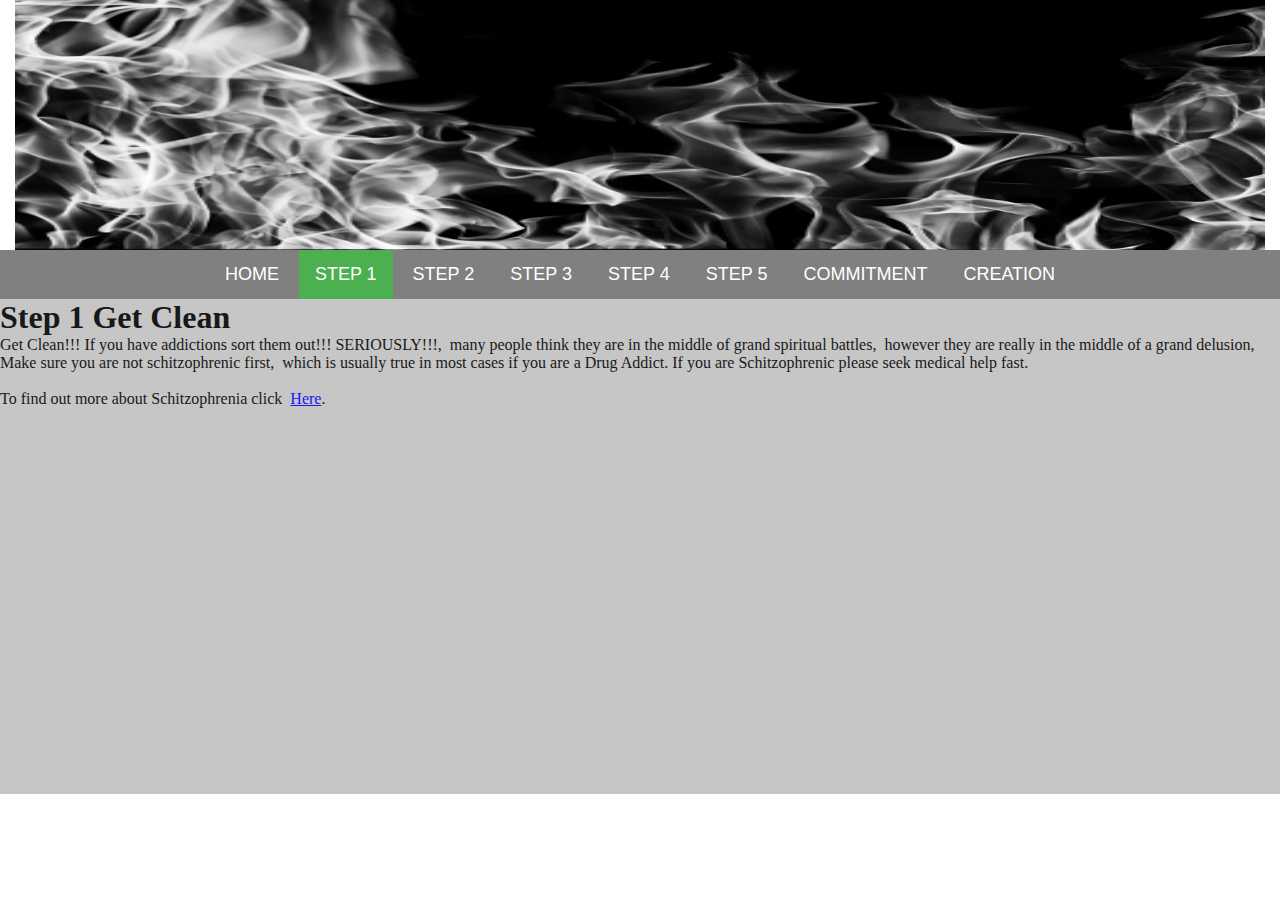
<file: Step 1-GetClean.html>
<html>
<!--------------------------------------------------------------------HEAD---------------------------->
<HEAD>
	<!--Link in the Cascading Style Sheet-->
	<link href="CSS/style.css" rel="stylesheet" type="text/css">
	<img class="image-style" src="Media/White Fire.jpg">
	<!--Read more at https://www.w3schools.com/tags.att_meta_charset.asp -->
	<meta charset="UTF-8">
	<!--Read more at https://www.w3schools.com/css/css_rwd_viewport.asp -->
	<meta name="viewport" content="width=device-width, initial-scale=1.0">
	<title>Crush Your Enemies Step 1</title>
</HEAD>

<body>

	<!--Navigation bar-->
	<nav>
		<ul>
			<li><a href="index.html">Home</a></li>
			      <ul class="Menu">
					<li><a href="Step 1-GetClean.html" class="active">Step 1</a></li>
					<li><a href="Step 2-Honesty.html">Step 2</a></li>
					<li><a href="Step 3-Return.html">Step 3</a></li>
					<li><a href="Step 4-Fire.html">Step 4</a></li>
					<li><a href="Step 5-Protection.html">Step 5</a></li>
					<li><a href="Commitment.html">Commitment</a></li>
					<li><a href="Creation.html">Creation</a></li>
				  </ul>
			</li>

	</nav>

	<!--main area-->
<main> 
	
	<body>
		<h1>Step 1 Get Clean</h1>
		<p class="MainContent">
		Get Clean!!! If you have addictions sort them out!!! SERIOUSLY!!!,&nbsp; many people think they are in the middle of grand spiritual battles,&nbsp; however
		they are really in the middle of a grand delusion,&nbsp; Make sure you are not schitzophrenic first,&nbsp; which is usually true in most cases if you are a Drug Addict.
		If you are Schitzophrenic please seek medical help fast. 
		</p>
		<br>
		<p class="MainContent">
		To find out more about Schitzophrenia click &nbsp; <a href=https://www.addictioncenter.com/addiction/schizophrenia/>Here</a>.
		</p>
	
		
	
	
	
	</body>
	
	
	
</main>
		





</html>
</file>
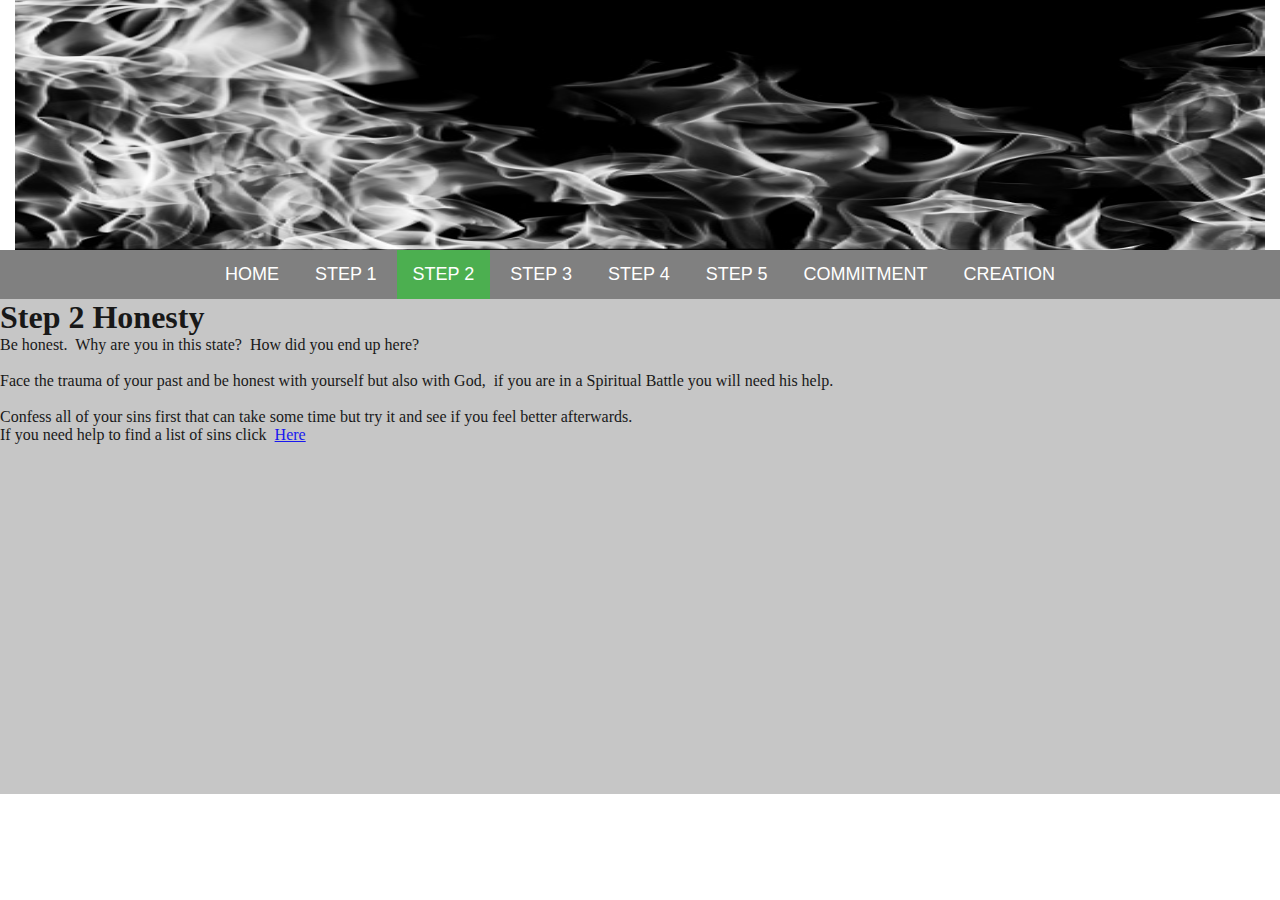
<file: Step 2-Honesty.html>
<html>
<!--------------------------------------------------------------------HEAD---------------------------->
<HEAD>
	<!--Link in the Cascading Style Sheet-->
	<link href="CSS/style.css" rel="stylesheet" type="text/css">
	<img class="image-style" src="Media/White Fire.jpg">
	<!--Read more at https://www.w3schools.com/tags.att_meta_charset.asp -->
	<meta charset="UTF-8">
	<!--Read more at https://www.w3schools.com/css/css_rwd_viewport.asp -->
	<meta name="viewport" content="width=device-width, initial-scale=1.0">
	<title>Crush Your Enemies</title>
</HEAD>

<body>

	<!--Navigation bar-->
	<nav>
		<ul>
			<li><a href="index.html">Home</a></li>
			      <ul class="Menu">
					<li><a href="Step 1-GetClean.html">Step 1</a></li>
					<li><a href="Step 2-Honesty.html" class="active">Step 2</a></li>
					<li><a href="Step 3-Return.html">Step 3</a></li>
					<li><a href="Step 4-Fire.html">Step 4</a></li>
					<li><a href="Step 5-Protection.html">Step 5</a></li>
					<li><a href="Commitment.html">Commitment</a></li>
					<li><a href="Creation.html">Creation</a></li>
				  </ul>
			</li>

	</nav>

	<!--main area-->
<main> 
	
	<body>
		<h1>Step 2 Honesty</h1>
		<p class="MainContent">
		Be honest.&nbsp; Why are you in this state?&nbsp; How did you end up here? 
		</p>
		<br>
		<p class="MainContent">
		Face the trauma of your past and be honest with yourself but also with God,&nbsp; if you are in a Spiritual Battle you will need his help.
		</p>
		<br>
		<p class="MainContent">
		Confess all of your sins first that can take some time but try it and see if you feel better afterwards. 
		</p>
		
		<p class="MainContent">If you need help to find a list of sins click &nbsp;<a href="https://bibleandprayers.com/list-of-sins-in-the-bible/">Here</a></p>
		
	
	
	
	</body>
	
	
	</body>
	
	
	
</main>
		





</html>
</file>
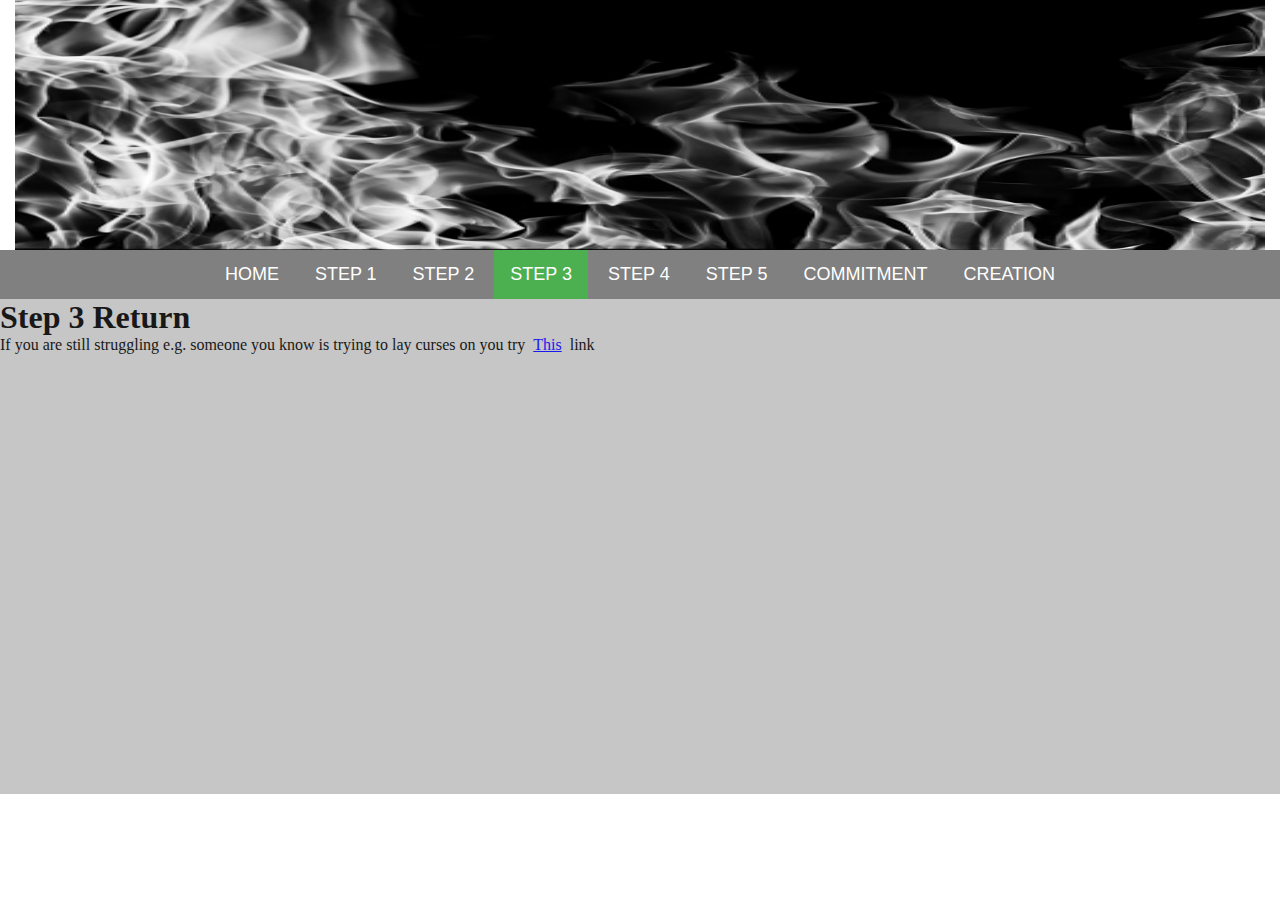
<file: Step 3-Return.html>
<html>
<!--------------------------------------------------------------------HEAD---------------------------->
<HEAD>
	<!--Link in the Cascading Style Sheet-->
	<link href="CSS/style.css" rel="stylesheet" type="text/css">
	<img class="image-style" src="Media/White Fire.jpg">
	<!--Read more at https://www.w3schools.com/tags.att_meta_charset.asp -->
	<meta charset="UTF-8">
	<!--Read more at https://www.w3schools.com/css/css_rwd_viewport.asp -->
	<meta name="viewport" content="width=device-width, initial-scale=1.0">
	<title>Crush Your Enemies</title>
</HEAD>

<body>

	<!--Navigation bar-->
	<nav>
		<ul>
			<li><a href="index.html">Home</a></li>
			      <ul class="Menu">
					<li><a href="Step 1-GetClean.html">Step 1</a></li>
					<li><a href="Step 2-Honesty.html">Step 2</a></li>
					<li><a href="Step 3-Return.html" class="active">Step 3</a></li>
					<li><a href="Step 4-Fire.html">Step 4</a></li>
					<li><a href="Step 5-Protection.html">Step 5</a></li>
					<li><a href="Commitment.html">Commitment</a></li>
					<li><a href="Creation.html">Creation</a></li>
				  </ul>
			</li>

	</nav>

	<!--main area-->
<main> 
	
	<body>
		<h1>Step 3 Return</h1>
		<p class="MainContent">
		If you are still struggling e.g. someone you know is trying to lay curses on you try &nbsp; <a href=https://bibleandprayers.com/60-prayer-points-for-back-to-sender/>This</a>&nbsp; link
		</p>
		
	
	</body>
	
	
	
</main>
		





</html>
</file>
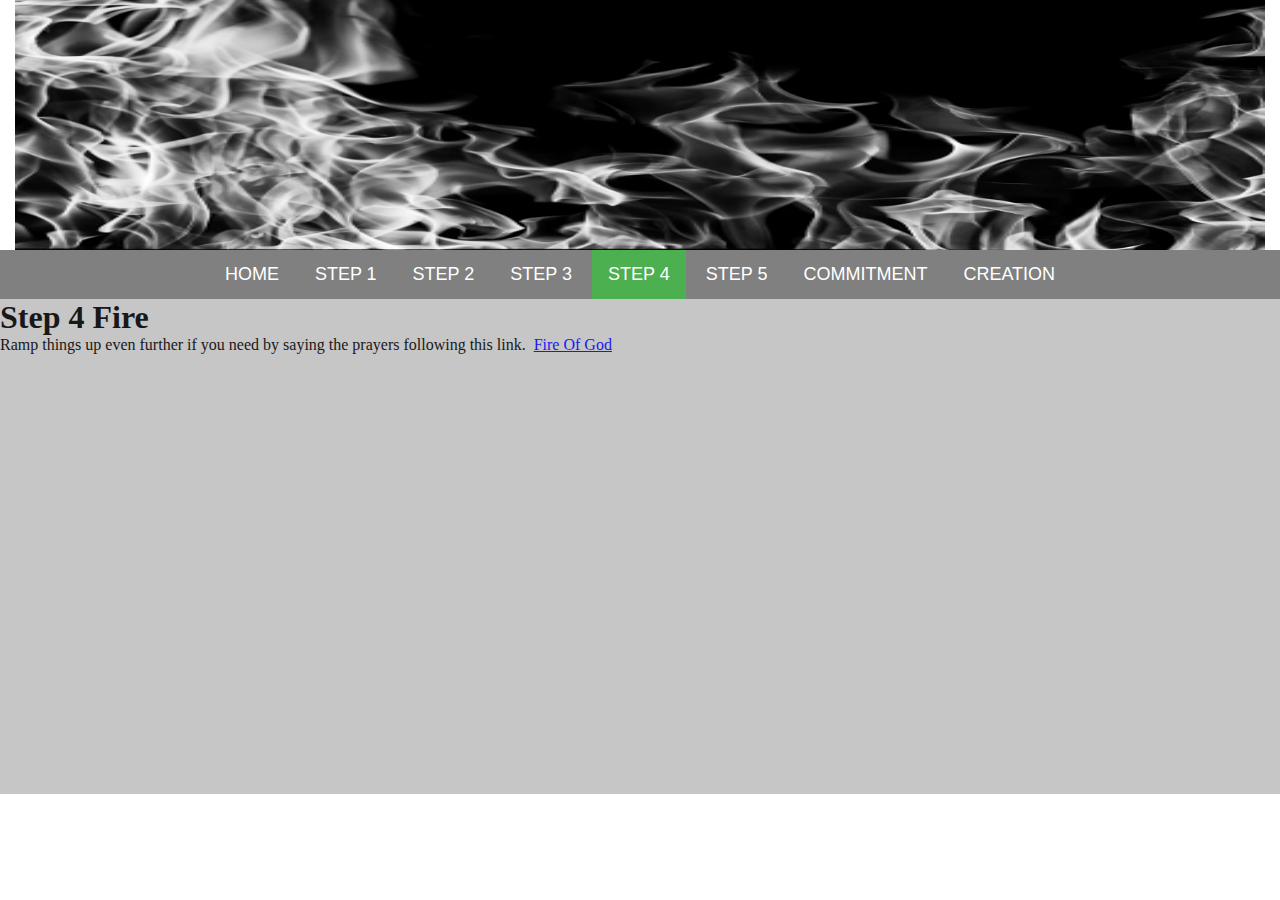
<file: Step 4-Fire.html>
<html>
<!--------------------------------------------------------------------HEAD---------------------------->
<HEAD>
	<!--Link in the Cascading Style Sheet-->
	<link href="CSS/style.css" rel="stylesheet" type="text/css">
	<img class="image-style" src="Media/White Fire.jpg">
	<!--Read more at https://www.w3schools.com/tags.att_meta_charset.asp -->
	<meta charset="UTF-8">
	<!--Read more at https://www.w3schools.com/css/css_rwd_viewport.asp -->
	<meta name="viewport" content="width=device-width, initial-scale=1.0">
	<title>Crush Your Enemies</title>
</HEAD>

<body>

	<!--Navigation bar-->
	<nav>
		<ul>
			<li><a href="index.html">Home</a></li>
			      <ul class="Menu">
					<li><a href="Step 1-GetClean.html">Step 1</a></li>
					<li><a href="Step 2-Honesty.html">Step 2</a></li>
					<li><a href="Step 3-Return.html">Step 3</a></li>
					<li><a href="Step 4-Fire.html" class="active">Step 4</a></li>
					<li><a href="Step 5-Protection.html">Step 5</a></li>
					<li><a href="Commitment.html">Commitment</a></li>
					<li><a href="Creation.html">Creation</a></li>
				  </ul>
			</li>

	</nav>

	<!--main area-->
<main> 
	
	<body>
		<h1>Step 4 Fire</h1
	<p>Ramp things up even further if you need by saying the prayers following this link.&nbsp; <a href="PrayersOfFire.htm">Fire Of God</a></p>
	
	
	</body>
	
	
	
</main>
		





</html>
</file>
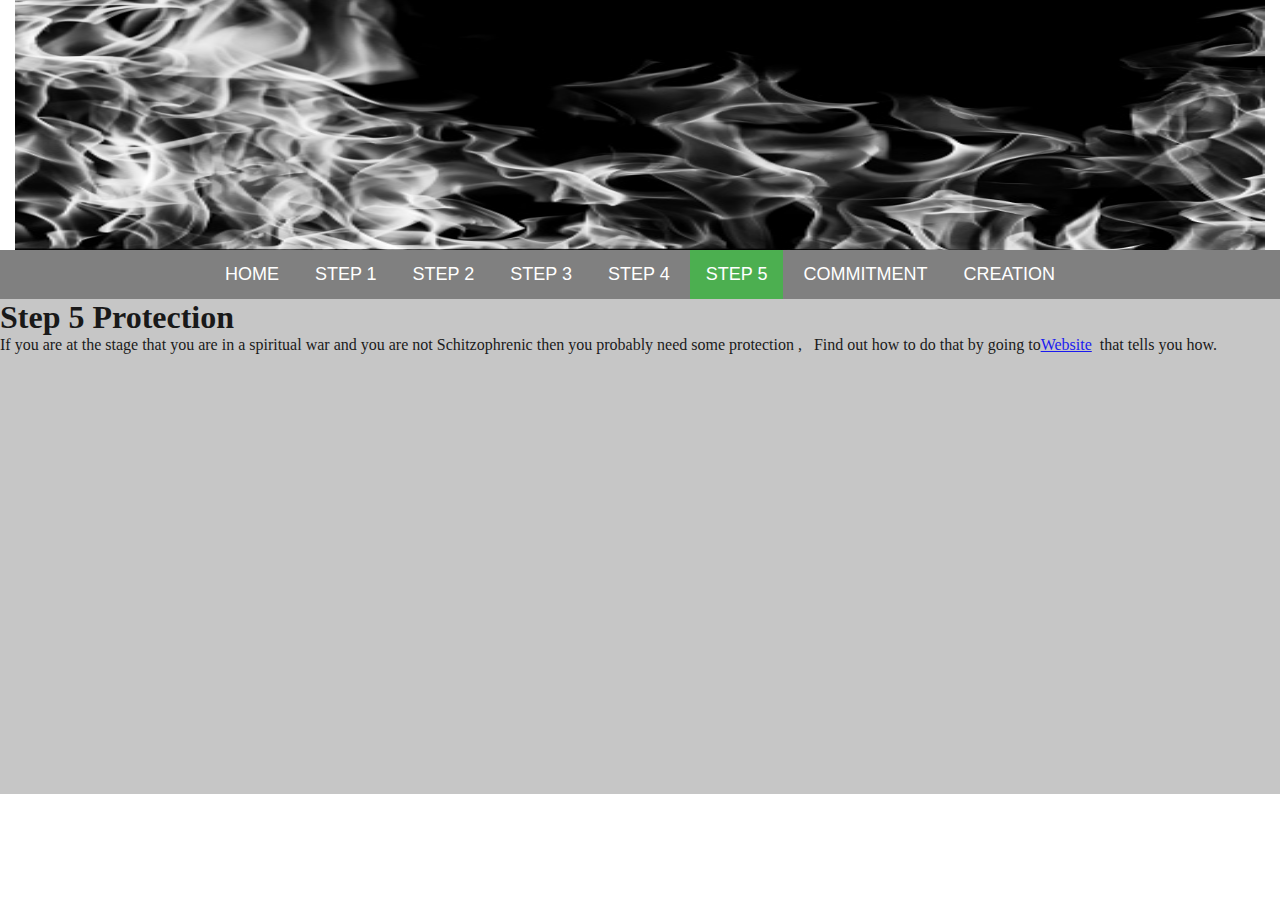
<file: Step 5-Protection.html>
<html>
<!--------------------------------------------------------------------HEAD---------------------------->
<HEAD>
	<!--Link in the Cascading Style Sheet-->
	<link href="CSS/style.css" rel="stylesheet" type="text/css">
	<img class="image-style" src="Media/White Fire.jpg">
	<!--Read more at https://www.w3schools.com/tags.att_meta_charset.asp -->
	<meta charset="UTF-8">
	<!--Read more at https://www.w3schools.com/css/css_rwd_viewport.asp -->
	<meta name="viewport" content="width=device-width, initial-scale=1.0">
	<title>Crush Your Enemies</title>
</HEAD>

<body>

	<!--Navigation bar-->
	<nav>
		<ul>
			<li><a href="index.html">Home</a></li>
			      <ul class="Menu">
					<li><a href="Step 1-GetClean.html">Step 1</a></li>
					<li><a href="Step 2-Honesty.html">Step 2</a></li>
					<li><a href="Step 3-Return.html">Step 3</a></li>
					<li><a href="Step 4-Fire.html">Step 4</a></li>
					<li><a href="Step 5-Protection.html" class="active">Step 5</a></li>
					<li><a href="Commitment.html">Commitment</a></li>
					<li><a href="Creation.html">Creation</a></li>
				  </ul>
			</li>

	</nav>

	<!--main area-->
<main> 
	
	<body>
		<h1>Step 5 Protection</h1>
		<p class= "MainContent"> 
		If you are at the stage that you are in a spiritual war and you are not Schitzophrenic then you probably need some protection
		, &nbsp; Find out how to do that by going to <a href= "https://prayerist.com/prayer/spiritualprotection">Website</a>&nbsp; that tells you how.
		</p>
		<br>
		<p>
		<iframe width="400" height="315" src="https://www.youtube.com/embed/GiozH_Kaewc" title="YouTube video player" frameborder="0" allow="accelerometer; autoplay; clipboard-write; encrypted-media; gyroscope; picture-in-picture" allowfullscreen></iframe>
		</p>
	</body>
	
	
	
</main>
		





</html>
</file>
<file: CSS/style.css>
header {
	height: 30vh;
	color: white;
	display: flex;
	justify-content: center;
	align-items: center;
}

* {
	box-sizing: border-box;
	margin: 0;
	padding: 0;
}

nav {
	min-height: 5vh;
	background-color: gray;
	display: flex;
	justify-content: center;
	align-items: center;
}

nav ul {
	list-style-type: none;
	margin: 0;
	padding: 0;
	overflow: visible;
	display: inline-block;
}

nav ul li {
	display: inline-block;
	font-family: 'Oswald', sans-serif;
	font-size: 18px;
	position: relative;
}

nav ul li a {
	display: block;
	color: white;
	text-align: center;
	padding: 14px 16px;
	text-decoration: none;  
	text-transform: uppercase;
}

.active {
	background-color: #4CAF50;
}

nav ul li a:hover:not(.active) {
	background-color: #111;
}

.Menu {
	background-color: gray;
}


.image-style {
	display:block; 
	height: 250px;
	width: 1250px;
	margin-left:auto; 
	margin-right:auto; 
	
}
main {
	min-height: 55vh;
	background: white;
}

body {
	background: white;	
	font-family: "Times New Roman", serif;
}

.MainContent {
	display: flex;
	justify-content: left;
	Align-items: left;
	text-align: left;
}

@media only screen and (min-width: 426px) {
	main {
		background-color: silver;
		opacity: 0.7
	}
}

@media only screen and (min-width: 769px) {
	main {
		background-color: silver;
		opacity: o.7
	}

@media only screen and (min-width: 426px) {
	main {
		background-color: silver;
		opacity: 0.9 
	}
}

@media only screen and (min-width: 769px) {
	main {
		background-color: silver;
	}
	
}
</file>
